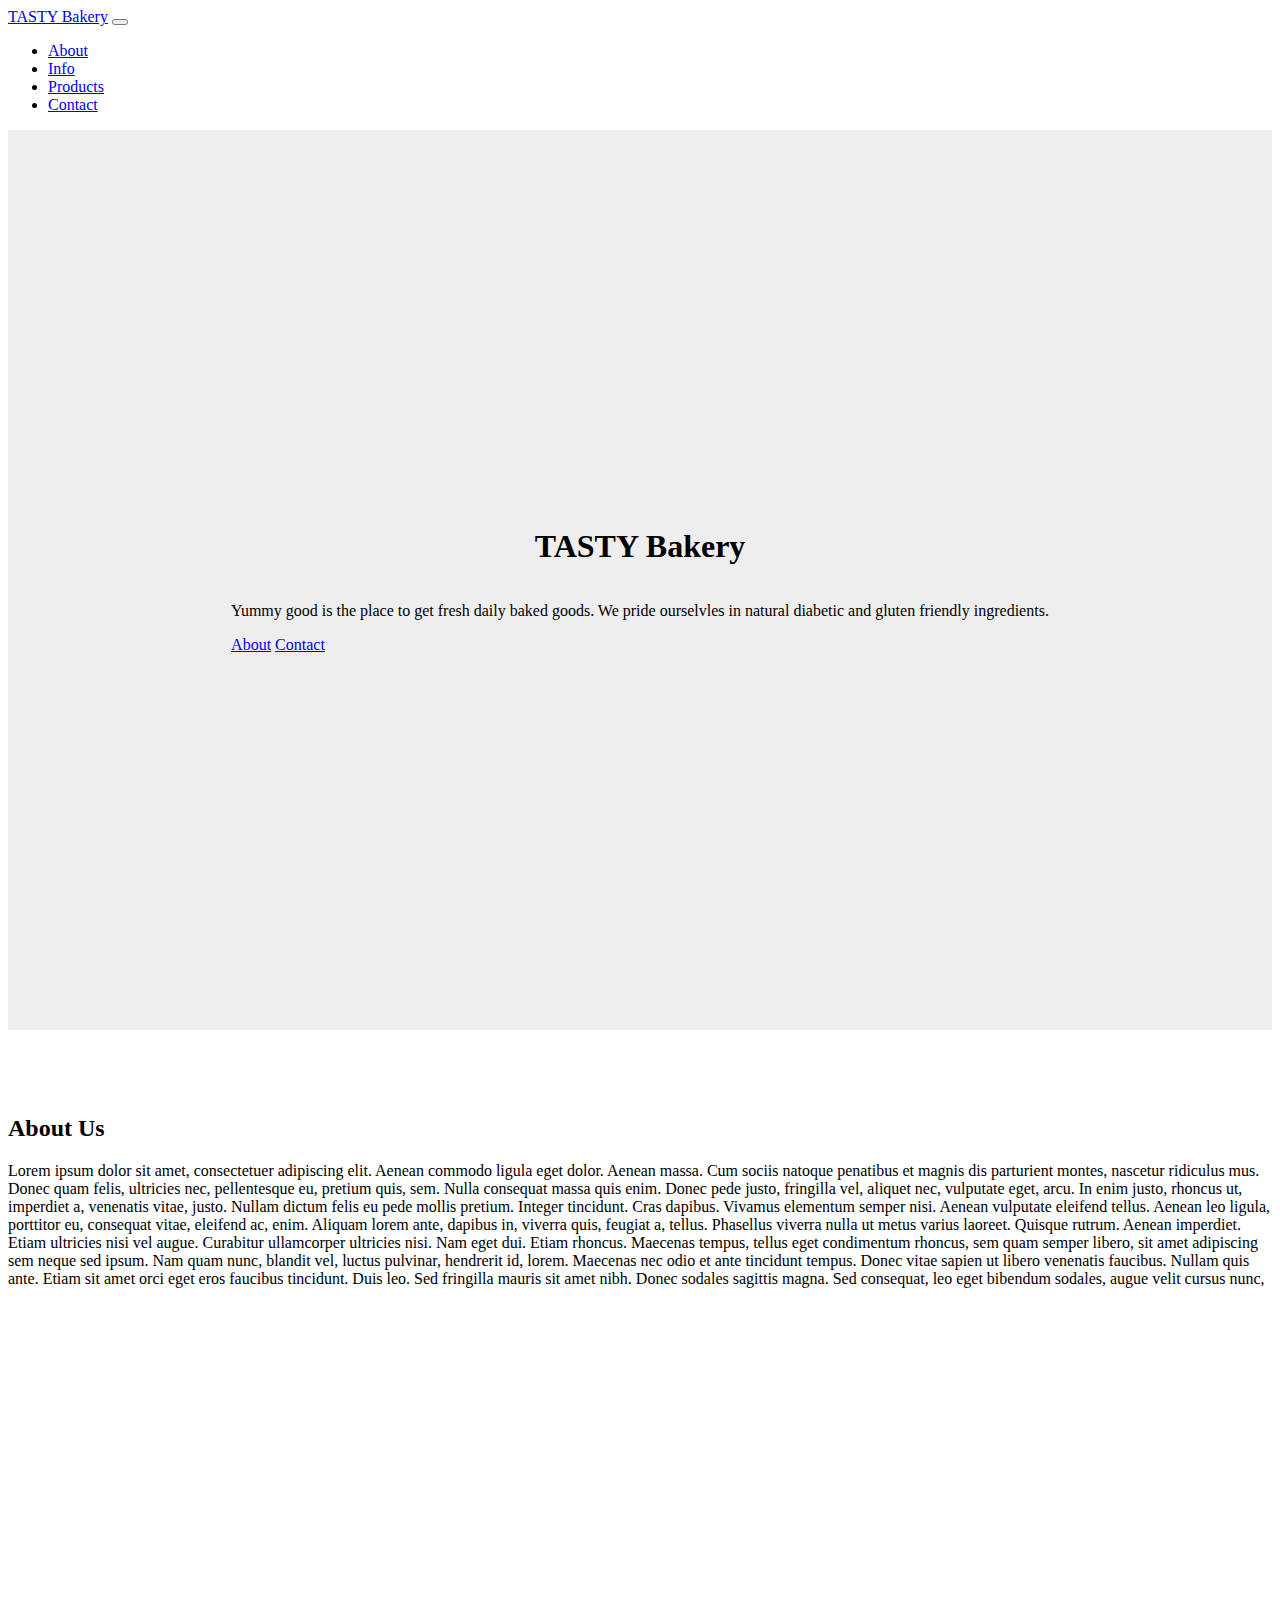
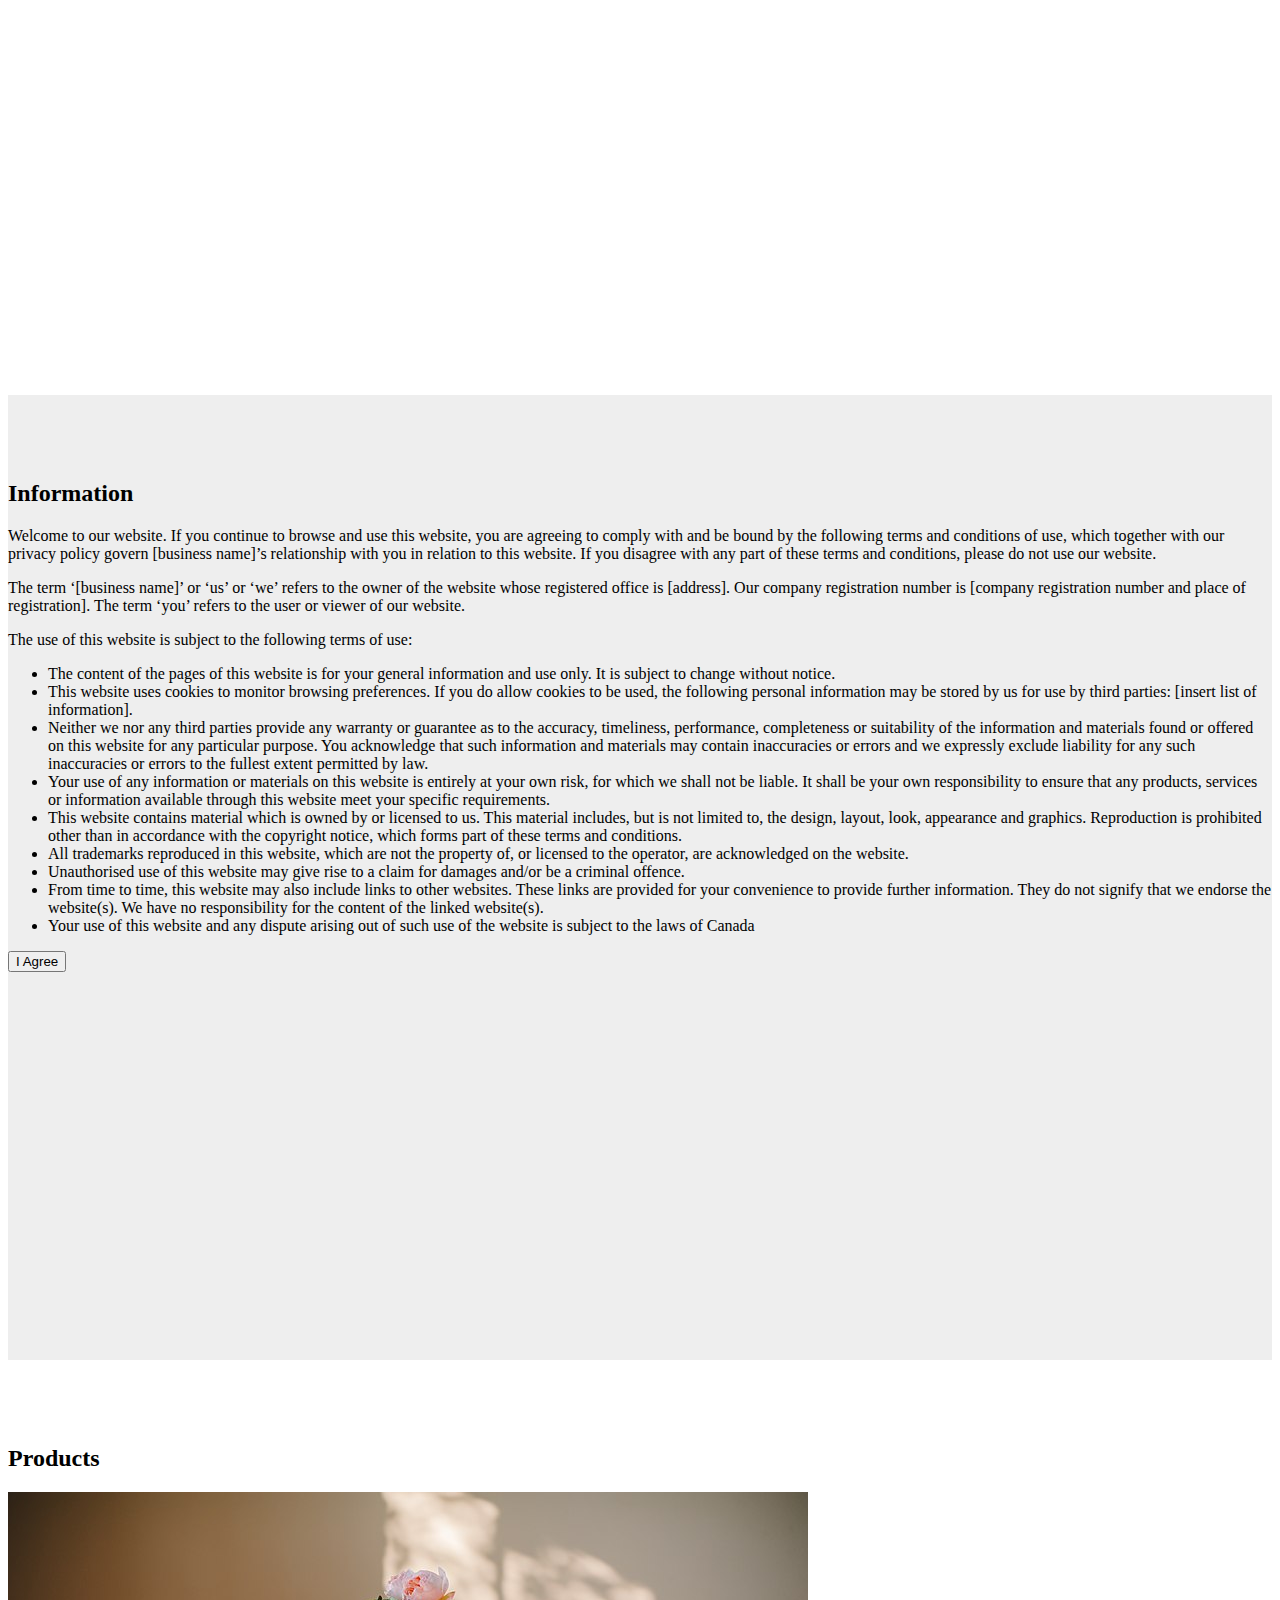
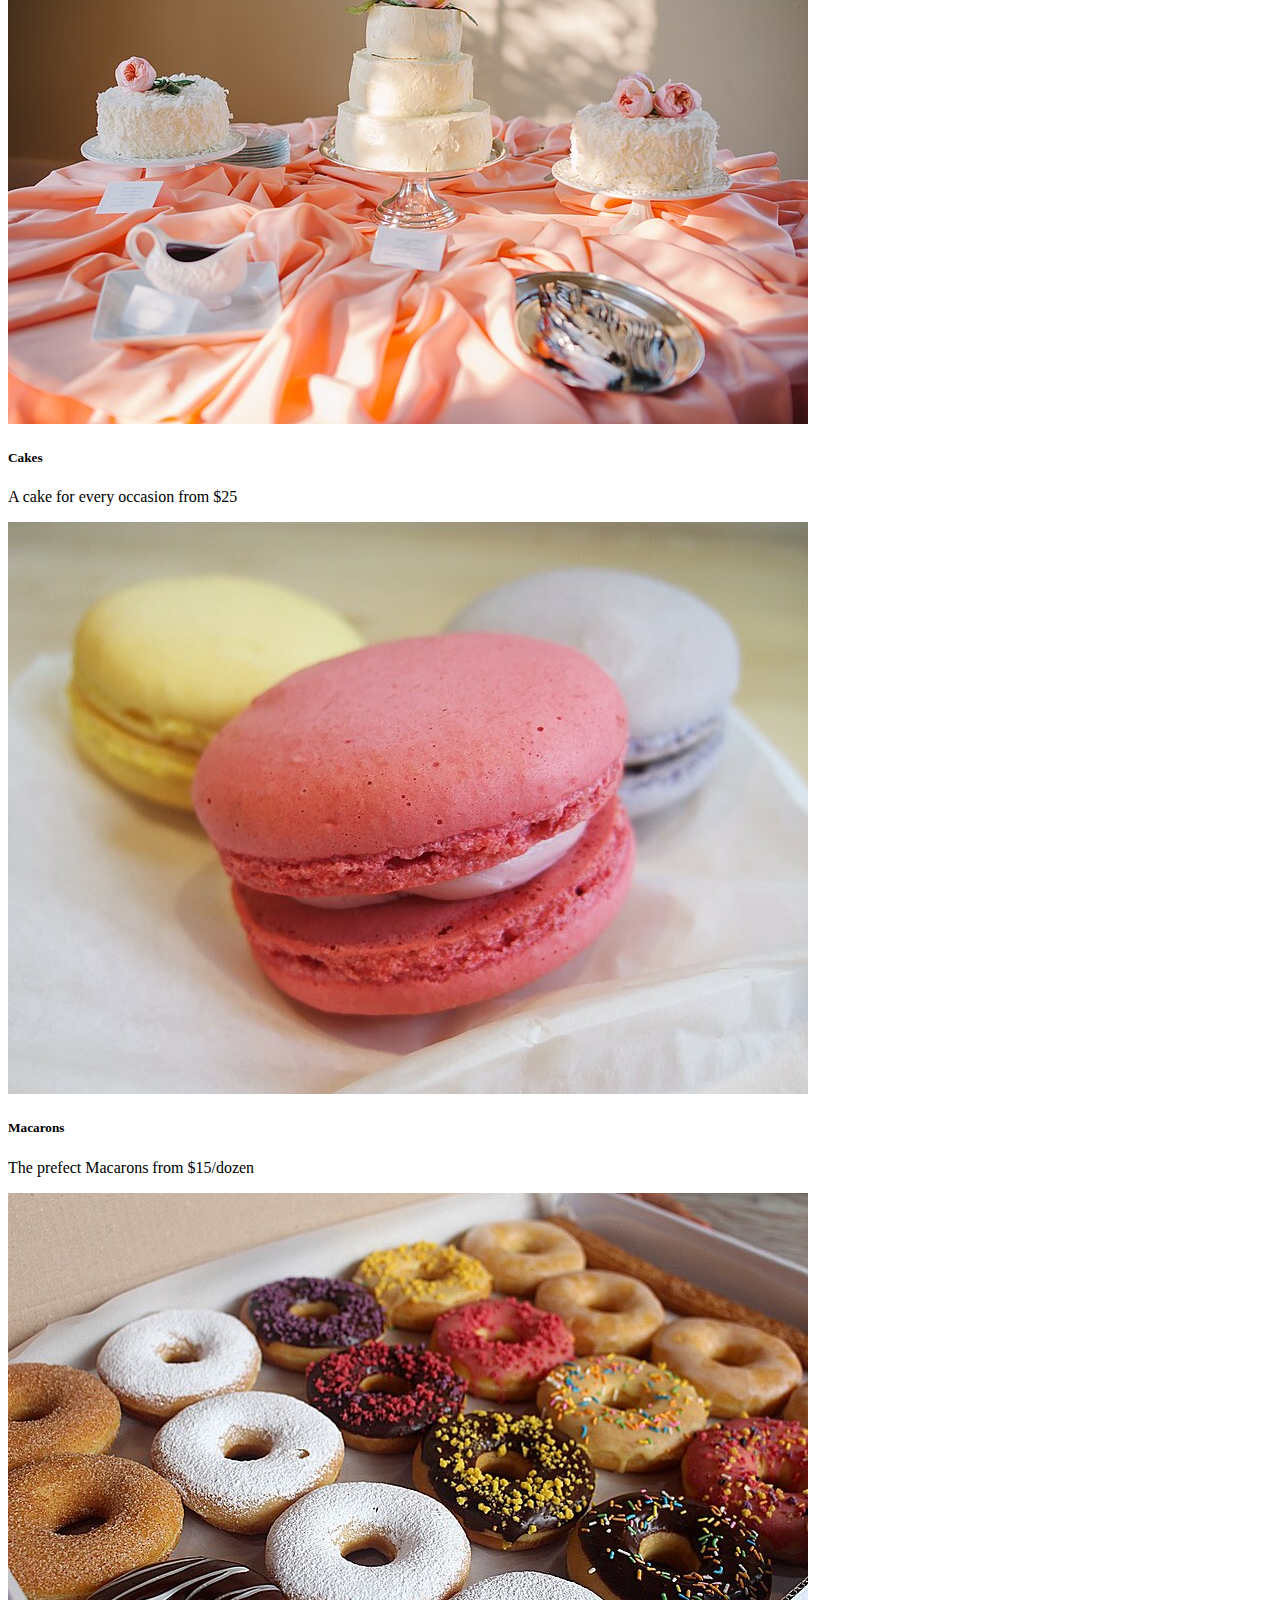
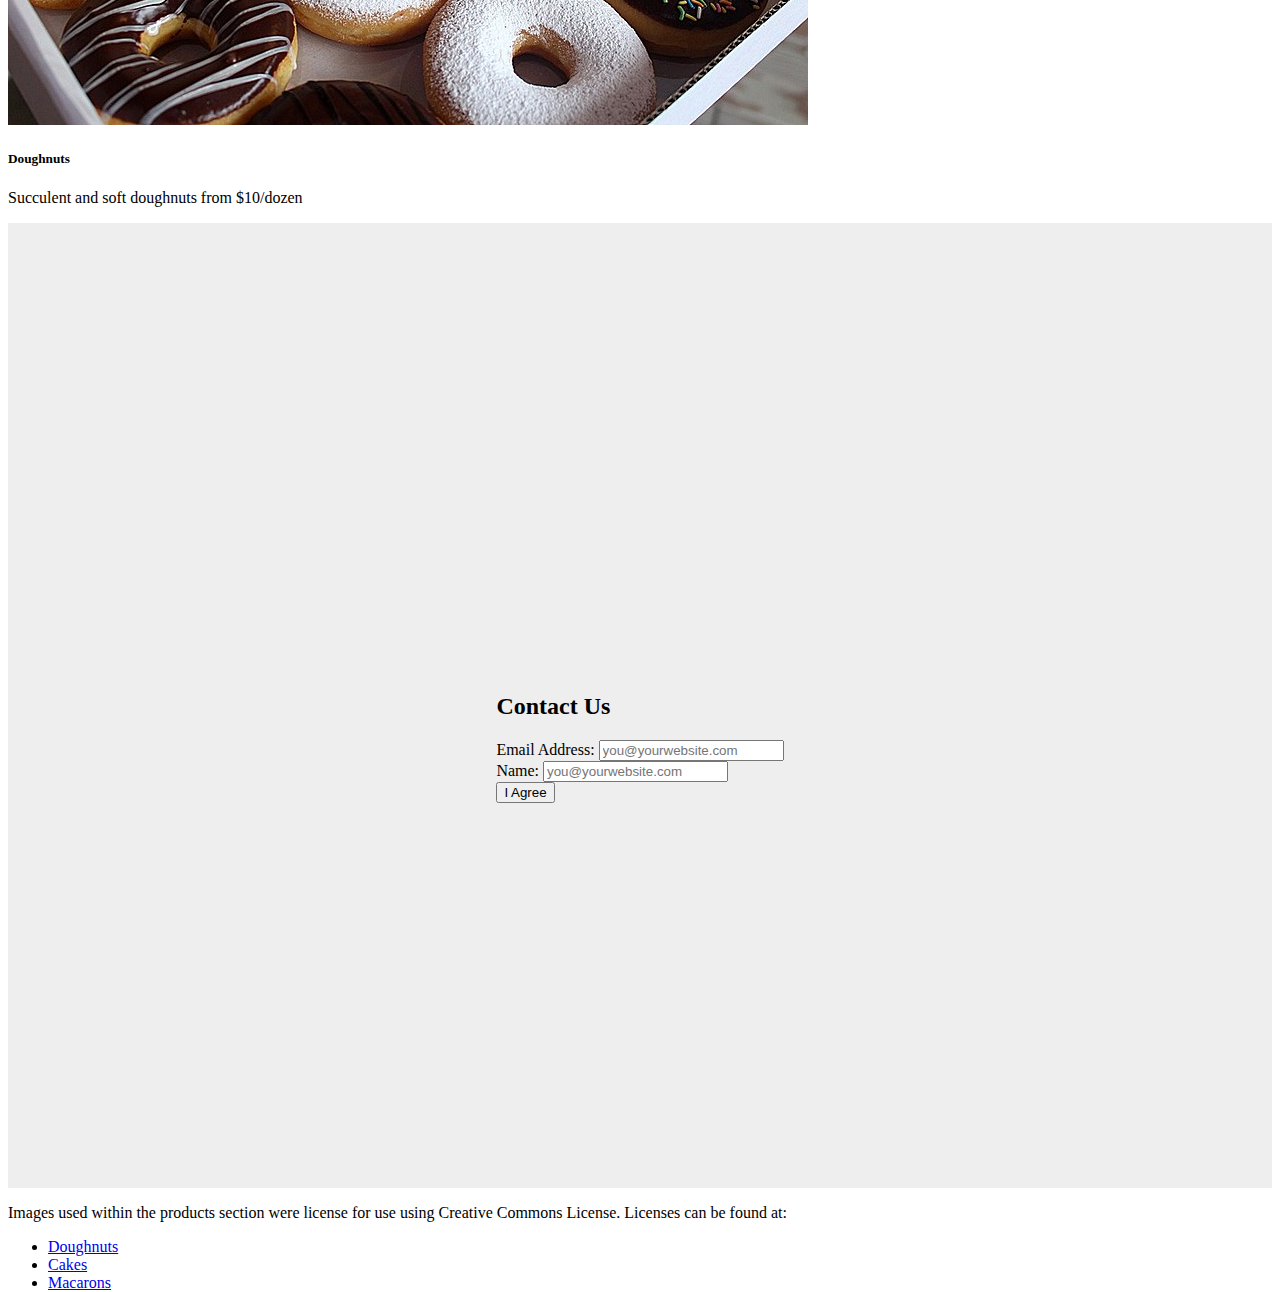
<file: pages/Lab06/index.html>
<!doctype html>
<html lang="en">
<head>
	<meta charset="utf-8">
	<meta name="viewport" content="width=device-width, initial-scale=1">
	<title>Bootstrap demo</title>
	<!-- Bootstrap -->
	<link href="https://cdn.jsdelivr.net/npm/bootstrap@5.3.2/dist/css/bootstrap.min.css" rel="stylesheet" integrity="sha384-T3c6CoIi6uLrA9TneNEoa7RxnatzjcDSCmG1MXxSR1GAsXEV/Dwwykc2MPK8M2HN" crossorigin="anonymous">
	<!-- Custom CSS -->
	<link href="styles.css" rel="stylesheet">
</head>
<body>

<nav id="main-nav" class="navbar navbar-dark bg-dark fixed-top navbar-expand-sm">
    <div class="container-fluid">
        <a class="navbar-brand" href="#">TASTY Bakery</a>
        <button class="navbar-toggler" type="button" data-bs-toggle="collapse" data-bs-target="#navbar-main">
            <span class="navbar-toggler-icon"></span>
        </button>
        <div class="collapse navbar-collapse" id="navbar-main">
            <ul class="navbar-nav">
                <li class="nav-item"><a href="#About" class="nav-link">About</a></li>
                <li class="nav-item"><a href="#Info" class="nav-link">Info</a></li>
                <li class="nav-item"><a href="#Products" class="nav-link">Products</a></li>
                <li class="nav-item"><a href="#Contact" class="nav-link">Contact</a></li>
            </ul>
        </div>
    </div>
</nav>

<section class="px-4 py-5 text-center bg-dark text-secondary hero-full-height">
    <h1 class="dicplay-1 text-white">TASTY Bakery</h1>
    <div class="col-lg-6 mx-auto">
        <p class="lead mb-4">Yummy good is the place to get fresh daily baked goods. We pride ourselvles
            in natural diabetic and gluten friendly ingredients.
        </p>
        <div class="d-grid gap-2 d-sm-flex justify-content-sm-center">
            <a class="btn btn-primary btn-lx px-4 gap-3" href="#About">About</a>
            <a class="btn btn-outline-secondary btn-lx px-4" href="#Contact">Contact</a>
        </div>
    </div>
</section>

<section id="About" class="section">
    <div class="container">
        <h2>About Us</h2>
        <p>
            Lorem ipsum dolor sit amet, consectetuer adipiscing elit. Aenean commodo ligula eget dolor. Aenean massa.
            Cum sociis natoque penatibus et magnis dis parturient montes, nascetur ridiculus mus. Donec quam felis,
            ultricies nec, pellentesque eu, pretium quis, sem. Nulla consequat massa quis enim. Donec pede justo,
            fringilla vel, aliquet nec, vulputate eget, arcu. In enim justo, rhoncus ut, imperdiet a, venenatis
            vitae, justo. Nullam dictum felis eu pede mollis pretium. Integer tincidunt. Cras dapibus. Vivamus
            elementum semper nisi. Aenean vulputate eleifend tellus. Aenean leo ligula, porttitor eu, consequat
            vitae, eleifend ac, enim. Aliquam lorem ante, dapibus in, viverra quis, feugiat a, tellus. Phasellus
            viverra nulla ut metus varius laoreet. Quisque rutrum. Aenean imperdiet. Etiam ultricies nisi vel
            augue. Curabitur ullamcorper ultricies nisi. Nam eget dui. Etiam rhoncus. Maecenas tempus, tellus
            eget condimentum rhoncus, sem quam semper libero, sit amet adipiscing sem neque sed ipsum. Nam quam
            nunc, blandit vel, luctus pulvinar, hendrerit id, lorem. Maecenas nec odio et ante tincidunt tempus.
            Donec vitae sapien ut libero venenatis faucibus. Nullam quis ante. Etiam sit amet orci eget eros
            faucibus tincidunt. Duis leo. Sed fringilla mauris sit amet nibh. Donec sodales sagittis magna.
            Sed consequat, leo eget bibendum sodales, augue velit cursus nunc,
        </p>
    </div>
</section>

<section id="Info" class="section">
    <div class="container">
        <h2>Information</h2>
        <p>Welcome to our website. If you continue to browse and use this website, you are agreeing to comply with and be bound by the following terms and conditions of use, which together with our privacy policy govern [business name]&rsquo;s relationship with you in relation to this website. If you disagree with any part of these terms and conditions, please do not use our website.</p>

        <p>The term &lsquo;[business name]&rsquo; or &lsquo;us&rsquo; or &lsquo;we&rsquo; refers to the owner of the website whose registered office is [address]. Our company registration number is [company registration number and place of registration]. The term &lsquo;you&rsquo; refers to the user or viewer of our website.</p>
        <p>The use of this website is subject to the following terms of use:</p>

        <ul>
            <li>The content of the pages of this website is for your general information and use only. It is subject to change without notice.</li>
            <li>This website uses cookies to monitor browsing preferences. If you do allow cookies to be used, the following personal information may be stored by us for use by third parties: [insert list of information].</li>
            <li>Neither we nor any third parties provide any warranty or guarantee as to the accuracy, timeliness, performance, completeness or suitability of the information and materials found or offered on this website for any particular purpose. You acknowledge that such information and materials may contain inaccuracies or errors and we expressly exclude liability for any such inaccuracies or errors to the fullest extent permitted by law.</li>
            <li>Your use of any information or materials on this website is entirely at your own risk, for which we shall not be liable. It shall be your own responsibility to ensure that any products, services or information available through this website meet your specific requirements.</li>
            <li>This website contains material which is owned by or licensed to us. This material includes, but is not limited to, the design, layout, look, appearance and graphics. Reproduction is prohibited other than in accordance with the copyright notice, which forms part of these terms and conditions.</li>
            <li>All trademarks reproduced in this website, which are not the property of, or licensed to the operator, are acknowledged on the website.</li>
            <li>Unauthorised use of this website may give rise to a claim for damages and/or be a criminal offence.</li>
            <li>From time to time, this website may also include links to other websites. These links are provided for your convenience to provide further information. They do not signify that we endorse the website(s). We have no responsibility for the content of the linked website(s).</li>
            <li>Your use of this website and any dispute arising out of such use of the website is subject to the laws of Canada</li>
        </ul>

        <button type="button" class="btn btn-primary">I Agree</button>
    </div>
</section>

<section id="Products" class="section">
    <div class="container">
        <h2>Products</h2>

        <div class="row">
            <div class="col-md-4 mb-5">
                <div class="card">
                    <img class="card-img-top" src="img/Three_of_white_wedding_cakes.jpg" alt="Cakes">
                    <div class="card-body">
                        <h5 class="car-title">Cakes</h5>
                        <p class="card-text"> A cake for every occasion from $25</p>
                    </div>
                </div>
            </div>

            <div class="col-md-4 mb-5">
                <div class="card">
                    <img class="card-img-top" src="img/Macaron_trio.jpg" alt="Macarons">
                    <div class="card-body">
                        <h5 class="car-title">Macarons</h5>
                        <p class="card-text">The prefect Macarons from $15/dozen</p>
                    </div>
                </div>
            </div>

            <div class="col-md-4 mb-5">
                <div class="card">
                    <img class="card-img-top" src="img/Doughnuts_5.jpg" alt="Doughnuts">
                    <div class="card-body">
                        <h5 class="car-title">Doughnuts</h5>
                        <p class="card-text">Succulent and soft doughnuts from $10/dozen</p>
                    </div>
                </div>
            </div>
        </div>
    </div>
</section>

<section id="Contact" class="section hero-full-height">
    <div class="container ">
        <h2>Contact Us</h2>
        <form id="contactForm">
            <div class="form-group">
                <label for="email">Email Address:</label>
                <input name="email_address" type="email" class="form-control" id="email" placeholder="you@yourwebsite.com">
            </div>
            <div class="form-group">
                <label for="name">Name:</label>
                <input name="name" type="text" class="form-control" id="name" placeholder="you@yourwebsite.com">
            </div>
        </form>
        <div class="form-group">
            <button type="button" form="contactForm" class="btn btn-primary">I Agree</button>
        </div>
    </div>
</section>

<footer class="py-5 bg-dark text-secondary text-center">
    <div class="container">
        <p>
            Images used within the products section were license for use using Creative Commons License. Licenses can be found at:
        </p>
        <ul class="list-unstyled">
            <li><a href="https://commons.wikimedia.org/wiki/File:Doughnuts_5.jpg" target="_blank">Doughnuts</a></li>
            <li><a href="https://commons.wikimedia.org/wiki/File:Three_of_white_wedding_cakes.jpg" target="_blank">Cakes</a></li>
            <li><a href="https://commons.wikimedia.org/wiki/File:Macaron_trio.jpg" target="_blank">Macarons</a></li>
        </ul>
    </div>
</footer>





<!-- Bootstrap JS -->
<script src="https://cdn.jsdelivr.net/npm/bootstrap@5.3.2/dist/js/bootstrap.bundle.min.js" integrity="sha384-C6RzsynM9kWDrMNeT87bh95OGNyZPhcTNXj1NW7RuBCsyN/o0jlpcV8Qyq46cDfL" crossorigin="anonymous"></script>
</body>
</html>
</file>
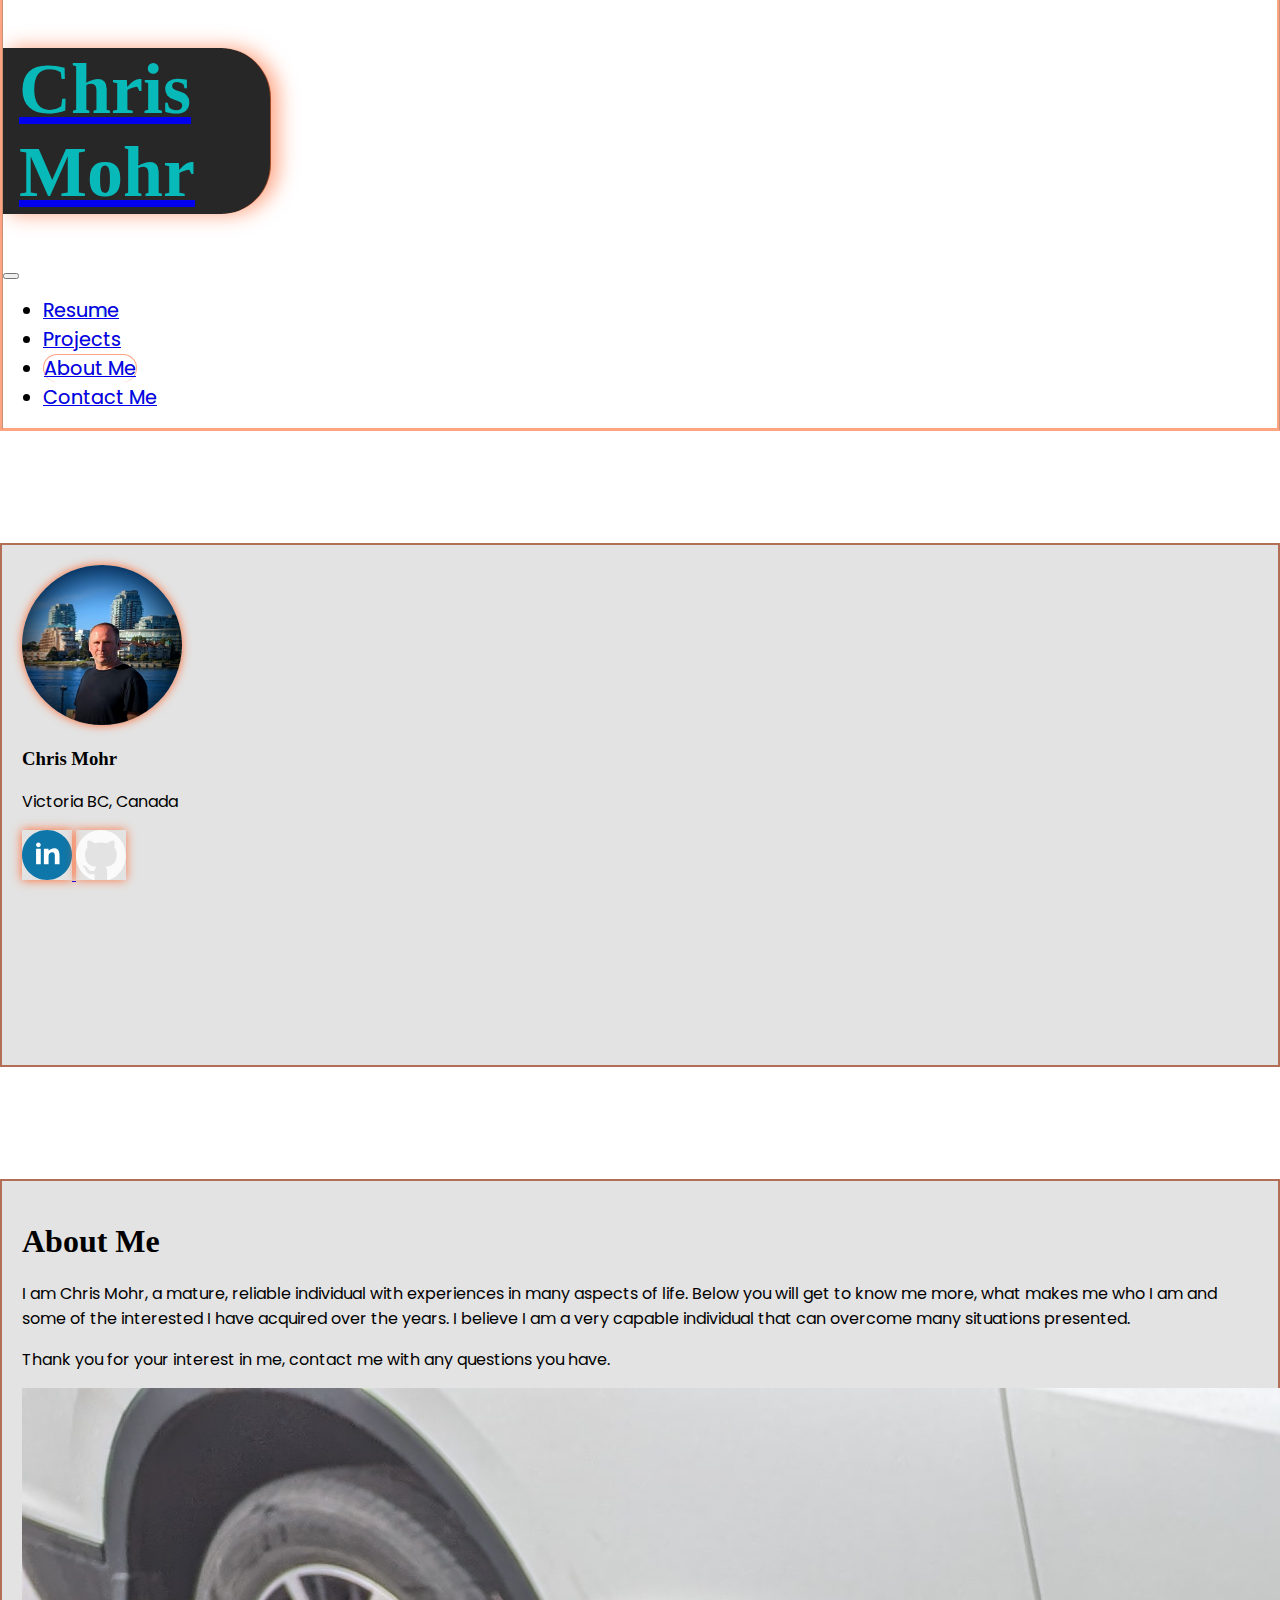
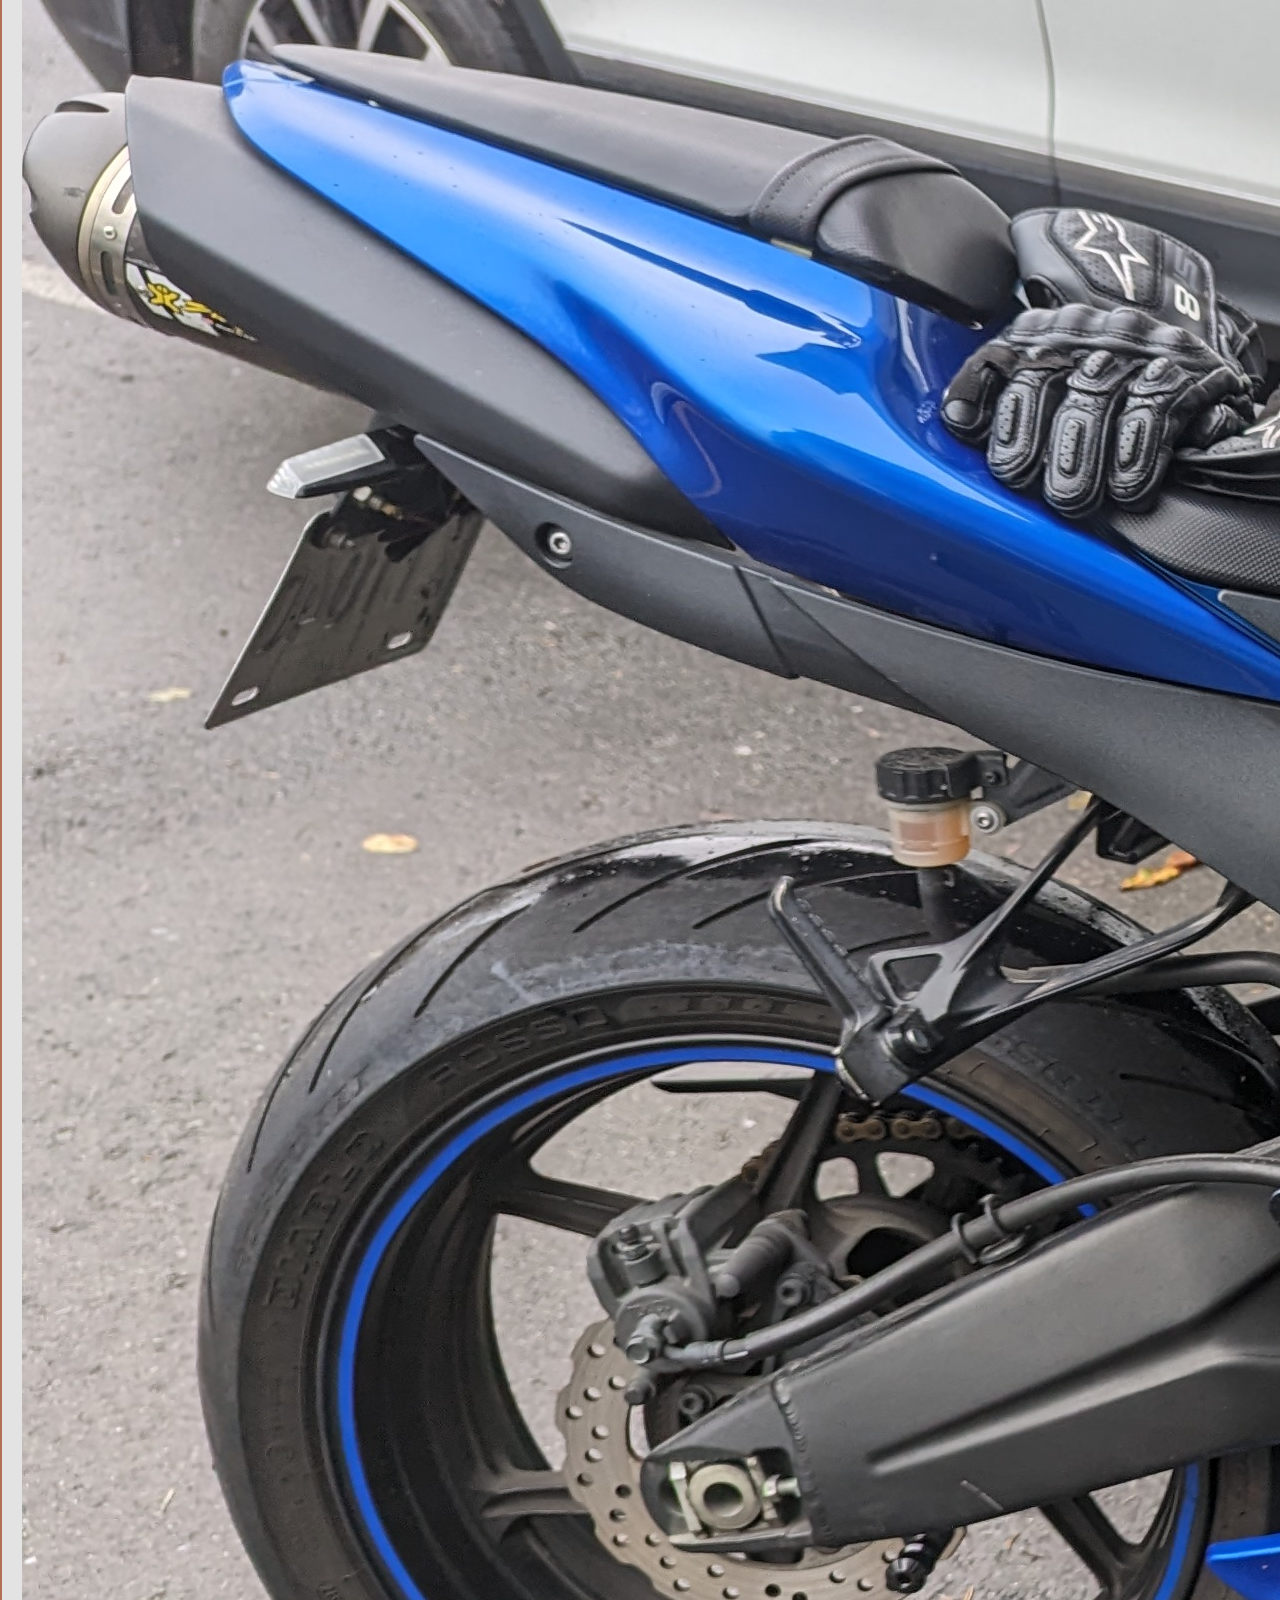
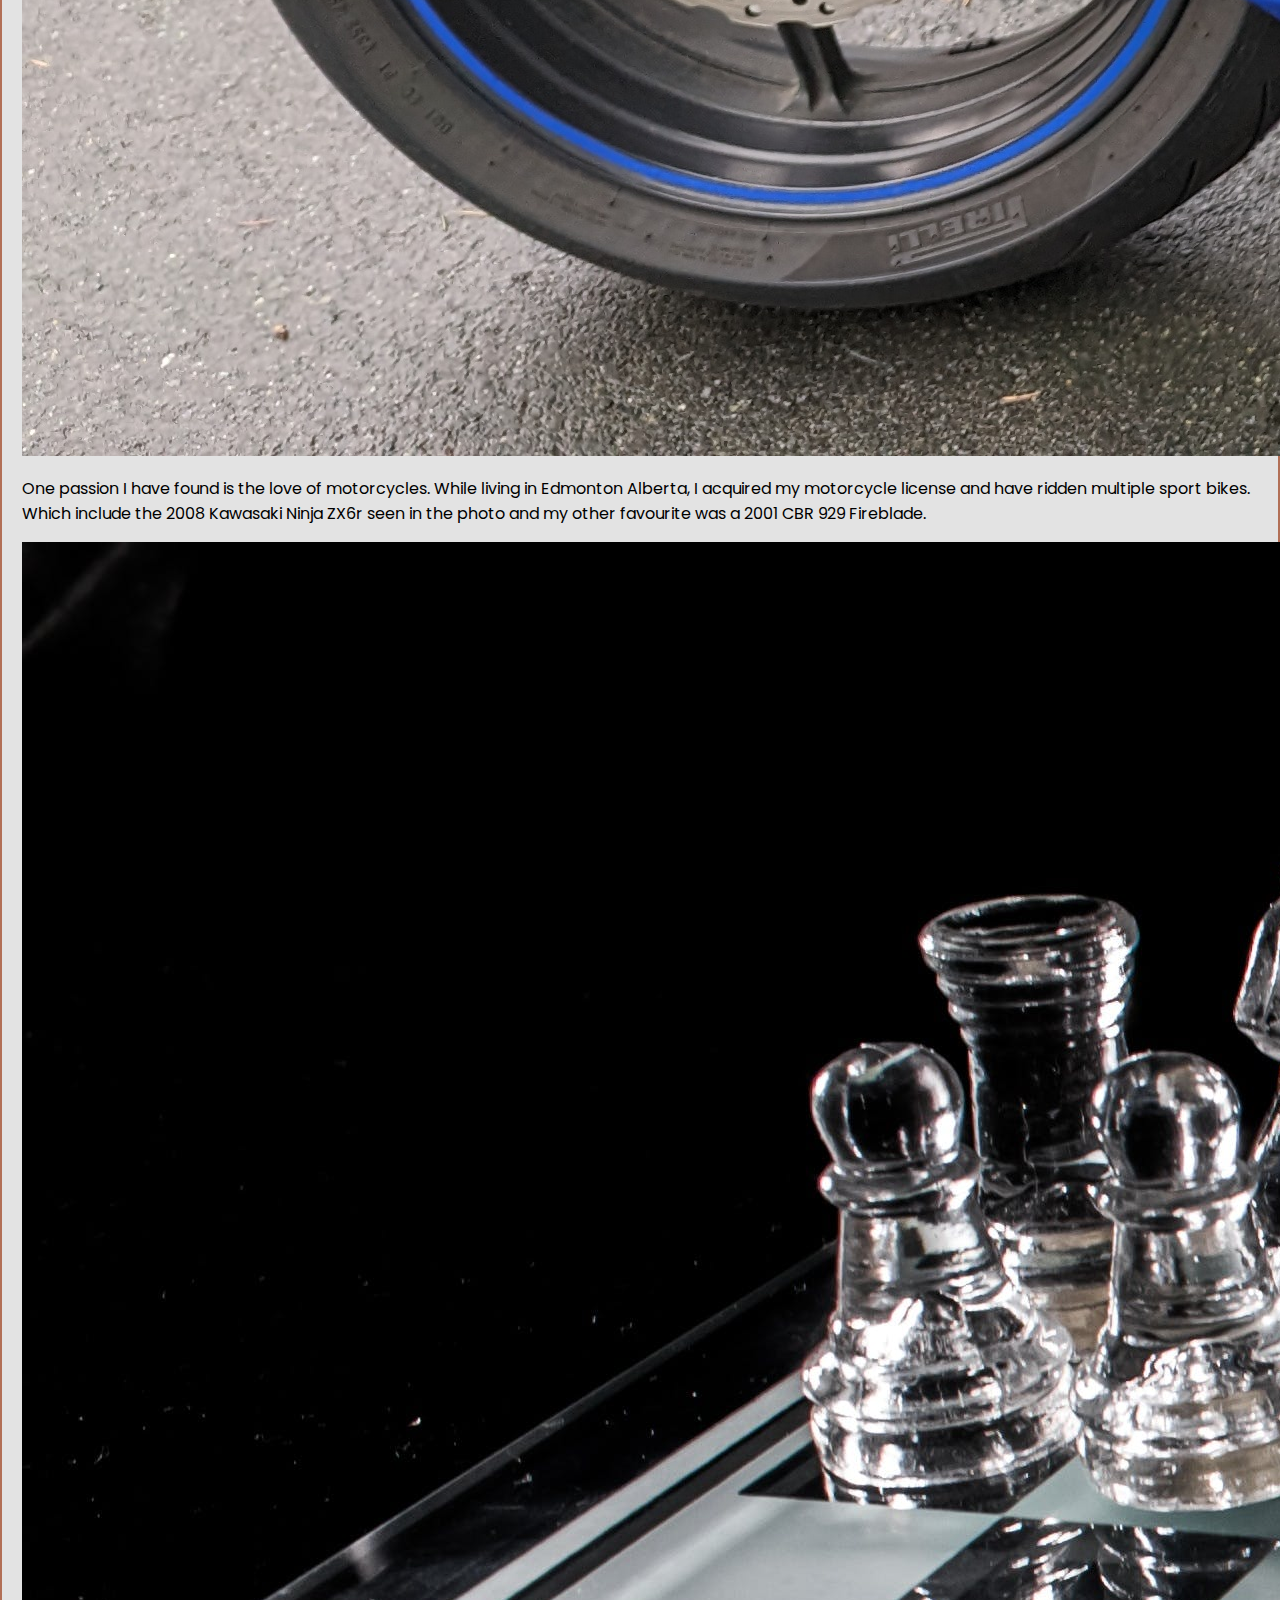
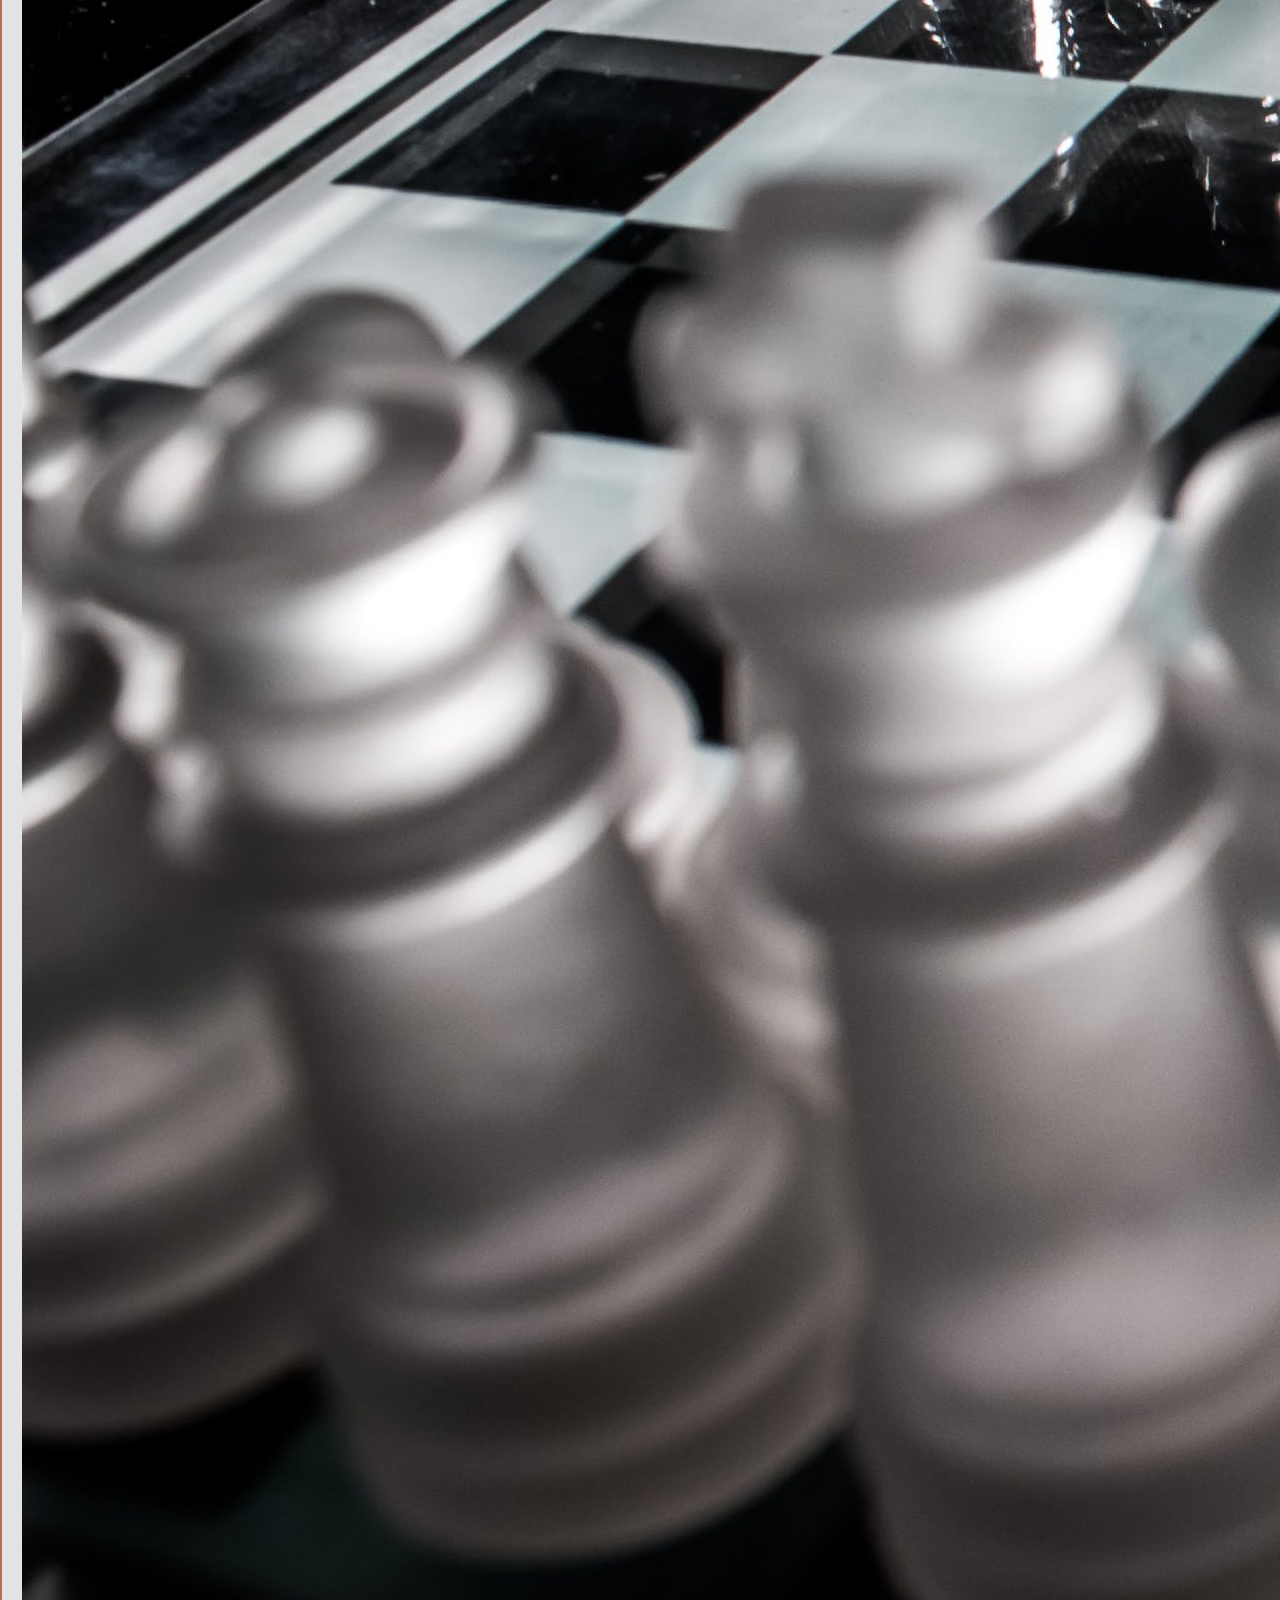
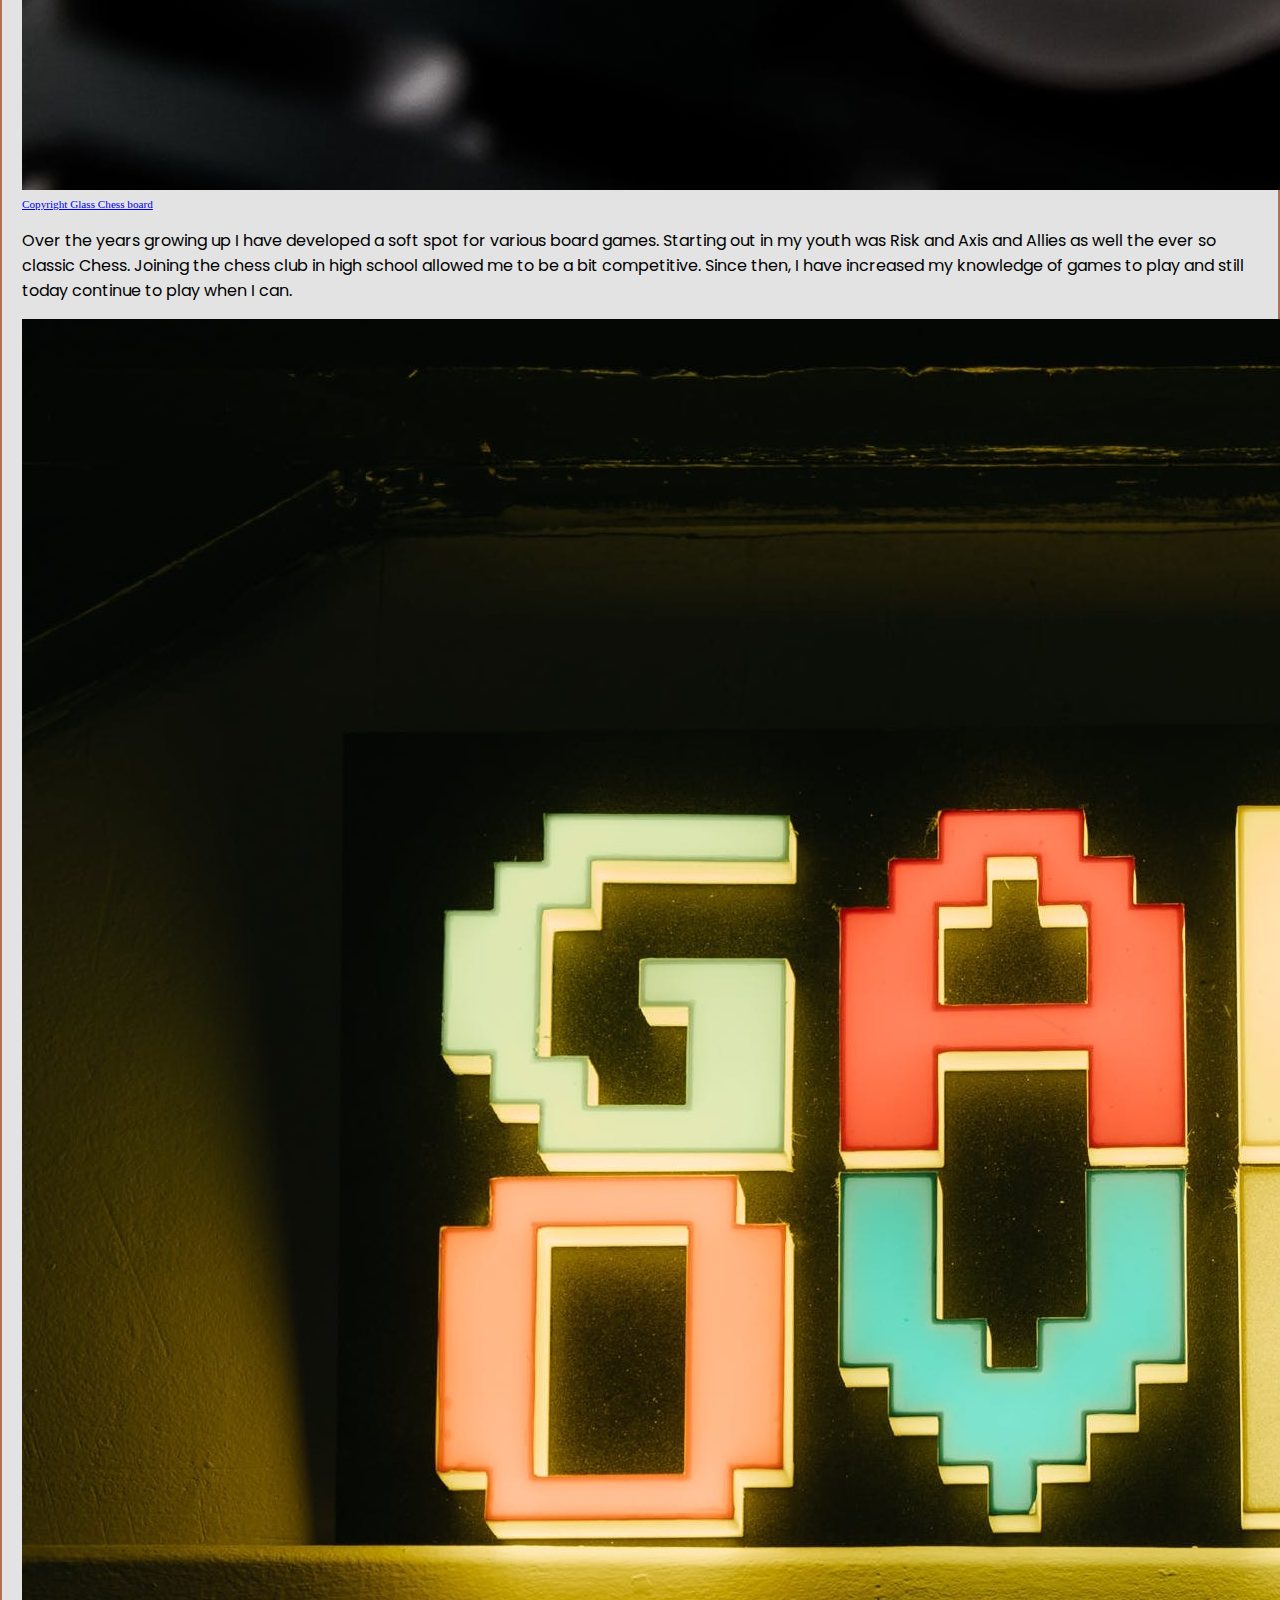
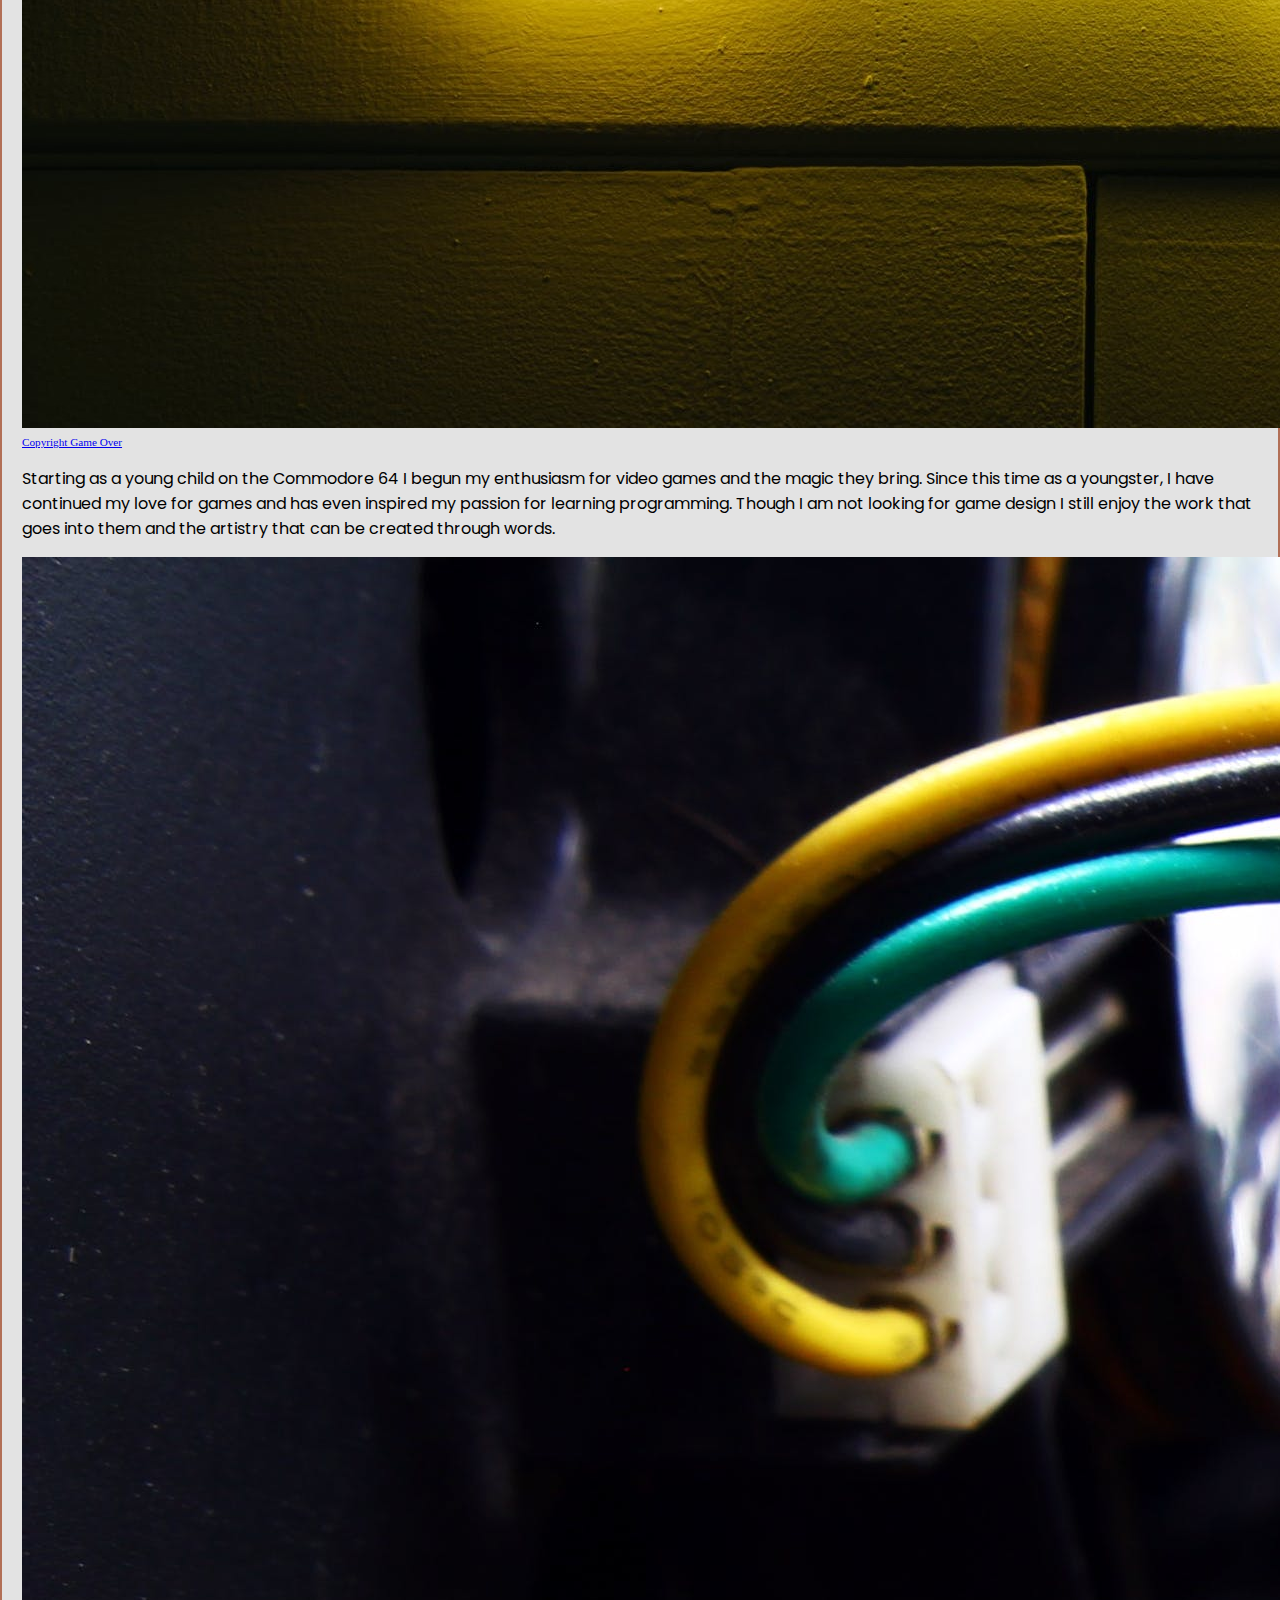
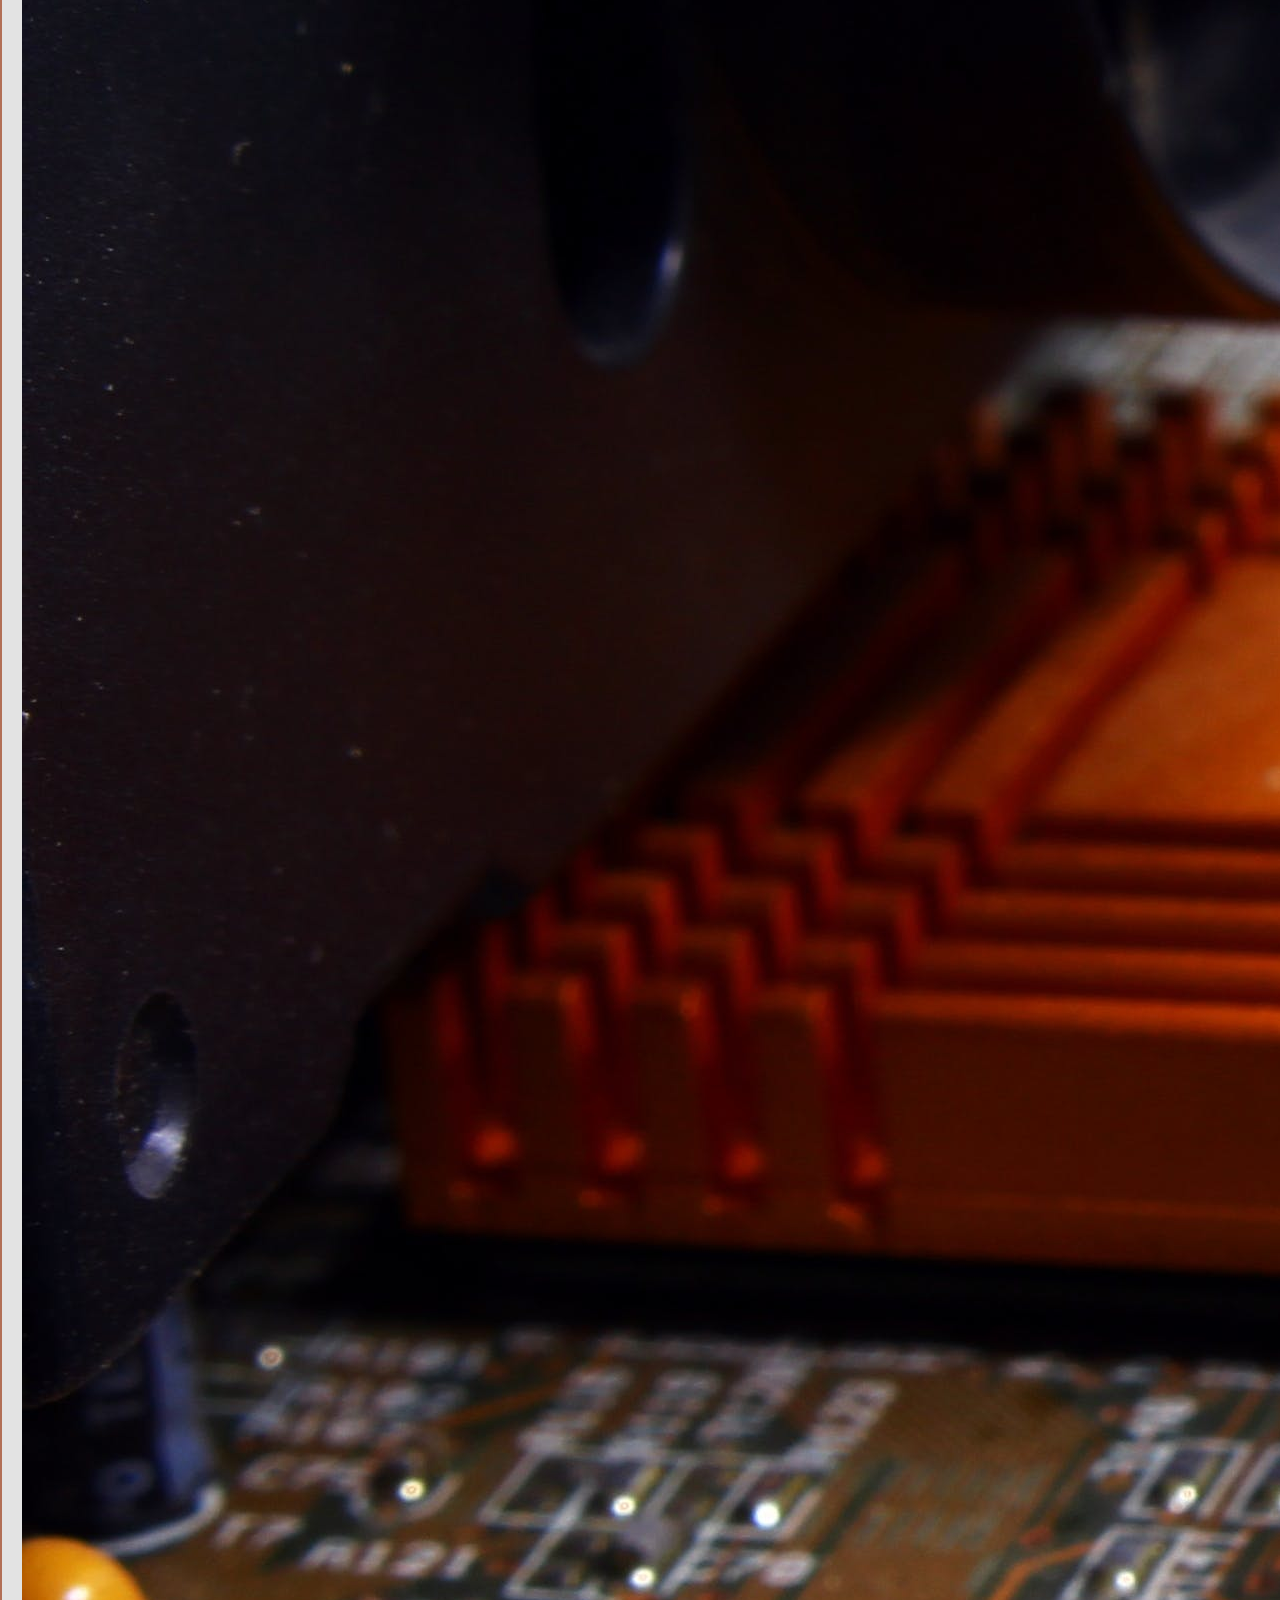
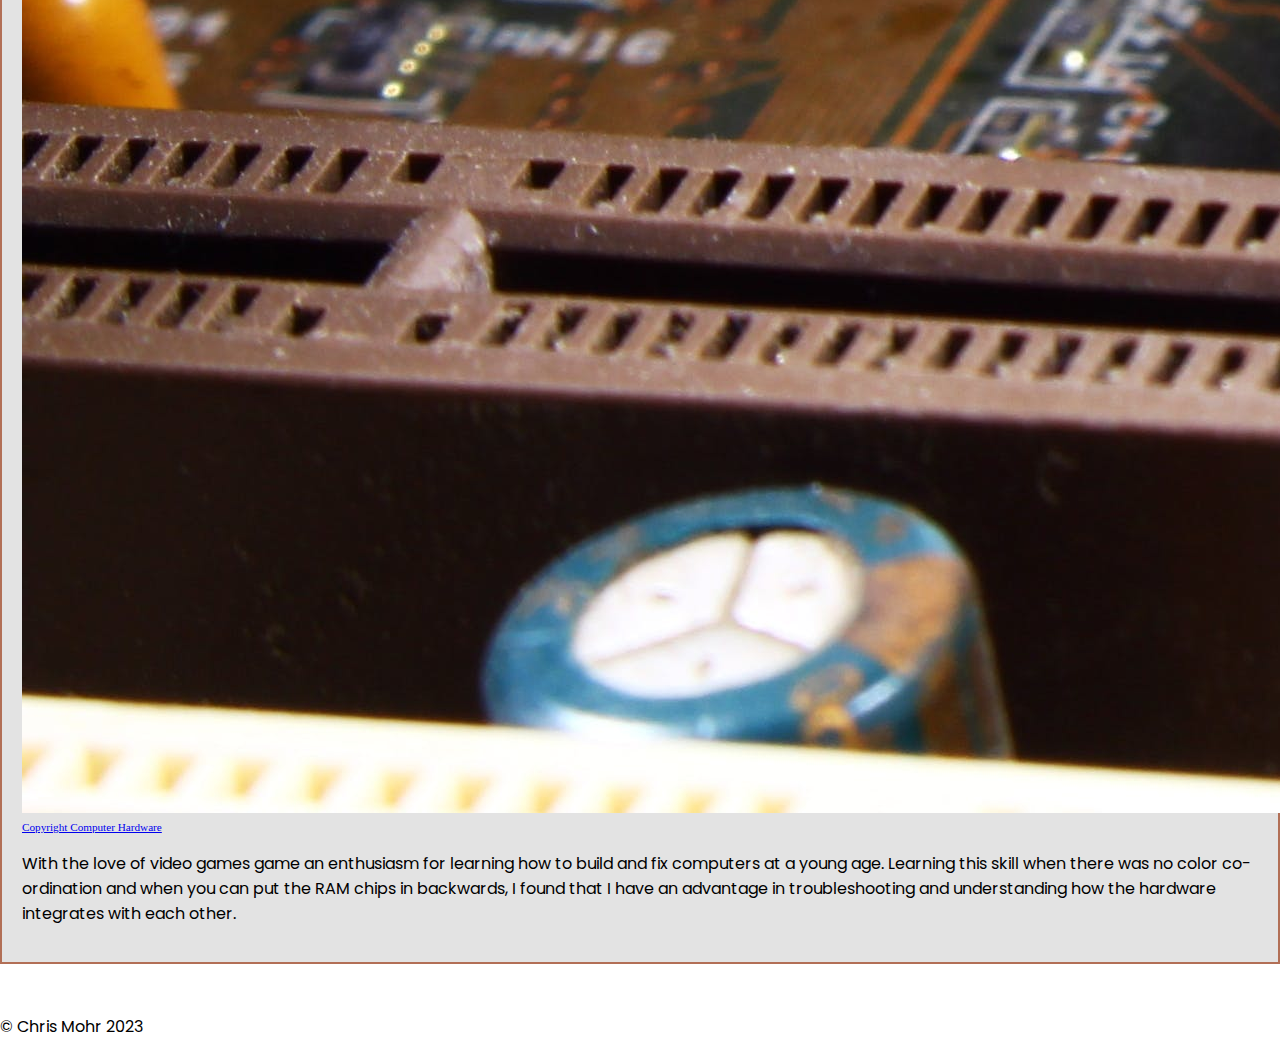
<file: about.html>
<!doctype html>
<html lang="en">
<head>
    <meta charset="utf-8">
    <meta name="viewport" content="width=device-width, user-scalable=no, initial-scale=1">
    <title>Chris Mohr E-Portfolio - About Me</title>
    <!-- Bootstrap CSS -->
    <link href="https://cdn.jsdelivr.net/npm/bootstrap@5.3.2/dist/css/bootstrap.min.css" rel="stylesheet" integrity="sha384-T3c6CoIi6uLrA9TneNEoa7RxnatzjcDSCmG1MXxSR1GAsXEV/Dwwykc2MPK8M2HN" crossorigin="anonymous">
    <!-- Google Fonts -->
    <link rel="preconnect" href="https://fonts.googleapis.com">
    <link rel="preconnect" href="https://fonts.gstatic.com" crossorigin>
    <link href="https://fonts.googleapis.com/css2?family=Open+Sans:wght@300&family=Poppins:wght@300&family=Roboto:wght@300&display=swap" rel="stylesheet">
    <!-- Custom CSS -->
    <link href="css/styles.css" rel="stylesheet">
</head>
<body data-bs-theme="dark">
    <div class="container d-flex row mx-auto h-100 justify-content-center">
        <!-- NavBar -->
        <div class="container-fluid fixed-top ">
            <nav class="navbar navbar-expand-lg bg-body-tertiary rounded-4 rounded-top-0 ">
                <div class="container-fluid d-flex no-left-padding h-100">
                    <div class="branding d-flex">
                        <a class="navbar-brand active d-flex me-auto " aria-current="page" href="./index.html"><h1 class="fw-bolder align-self-center">Chris Mohr</h1></a>
                    </div>
                    <button class="navbar-toggler" type="button" data-bs-toggle="collapse" data-bs-target="#navbarNav" aria-controls="navbarNav" aria-expanded="false" aria-label="Toggle navigation">
                        <span class="navbar-toggler-icon"></span>
                    </button>
                    <div class="collapse navbar-collapse" id="navbarNav">
                        <ul class="navbar-nav d-flex ms-auto">
                            <li class="nav-item">
                                <a class="nav-link" href="./resume.html">Resume</a>
                            </li>
                            <li class="nav-item">
                                <a class="nav-link" href="./projects.html">Projects</a>
                            </li>
                            <li class="nav-item">
                                <a class="nav-link active-page" href="./about.html">About Me</a>
                            </li>
                            <li class="nav-item">
                                <a class="nav-link" href="./contact.html">Contact Me</a>
                            </li>
                        </ul>
                    </div>
                </div>
            </nav>
        </div>
        <!-- Contact Info Sidebar -->
        <div class="container d-flex flex-lg-row flex-column">
            <div class="main-content contactInfo rounded-4 p-4 col-10 col-md-7 col-lg-4 col-xxl-3 me-lg-3 flex-column text-center order-2 mx-auto">
                <img src="./images/Self.jpg" class="col" alt="Self image" id="selfie">
                <h3 class="h2 mt-3 col">Chris Mohr</h3>
                <p class="col mt-3">Victoria BC, Canada</p>
                <div class="container-fluid d-flex mt-5 align-items-end h-25">
                    <a href="https://www.linkedin.com/in/chris-mohr-5626452a0" target="_blank" class="align-self-end col">
                        <img src="./images/linkedin-svgrepo-com.svg" alt="Linkedin Icon" class="linkIcon rounded-circle">
                    </a>
                    <a href="https://github.com/FPSTordah?tab=repositories" target="_blank" class="align-self-end col">
                        <img src="./images/github-mark-white.svg" alt="GitHub Icon" class="linkIcon rounded-circle opacity-85">
                    </a>
                </div>
            </div>
            <div class="main-content container rounded-4 p-3 d-flex order-lg-2 order-1 col-12 col-lg flex-column">
                <div class="container-fluid mb-5 ">
                    <h1 class="display-2 col text-md-center fw-bold mb-5">About Me</h1>
                     <p class="col-12">I am Chris Mohr, a mature, reliable individual with experiences in many aspects of life. Below you will get to know me more,
                     what makes me who I am and some of the interested I have acquired over the years. I believe I am a very capable individual
                     that can overcome many situations presented. </p>
                    <p>Thank you for your interest in me, contact me with any questions you have. </p>
                </div>
                <div class="container-fluid mb-5 row d-flex align-items-center">
                    <img src="./images/Ninja_ZX6R.jpg" alt="Kasawaki Ninja ZX6R" class="img-fluid rounded-4 mb-3 col col-xl-6 p-0 d-flex mx-auto">
                    <p class="col col-md-12 col-xl-6 d-flex ">One passion I have found is the love of motorcycles. While living in Edmonton Alberta, I acquired my motorcycle license and have ridden multiple sport bikes.
                    Which include the 2008 Kawasaki Ninja ZX6r seen in the photo and my other favourite was a 2001 CBR 929 Fireblade.</p>
                </div>
                <div class="container-fluid mb-5 row align-items-center">
                    <div class="d-flex flex-column mb-3 col-12 order-xl-last col-xl-6">
                        <img src="./images/chess.jpg" alt="Glass chess board" class="img-fluid rounded-4 col-md p-0">
                        <a href="https://www.pexels.com/photo/battle-black-board-board-game-277092/" target="_blank" class="col order-last link-success link-underline-opacity-25 link-underline-opacity-75-hover copyrightNotation">Copyright Glass Chess board</a>
                    </div>
                    <p class="col col-md-12 col-xl-6">Over the years growing up I have developed a soft spot for various board games. Starting out in my youth was Risk and Axis and Allies as well the ever so classic
                    Chess. Joining the chess club in high school allowed me to be a bit competitive. Since then, I have increased my knowledge of games to play and still today continue to play when I can. </p>
                </div>
                <div class="container-fluid mb-5 row align-items-center">
                    <div class="d-flex flex-column mb-3 col-12 col-xl-6">
                        <img src="./images/gameover.jpg" alt="Neon sign saying 'Game Over'" class="img-fluid rounded-4 col-md p-0 ">
                        <a href="https://www.pexels.com/photo/yellow-and-green-led-light-4835419/" target="_blank" class="col order-last link-success link-underline-opacity-25 link-underline-opacity-75-hover copyrightNotation">Copyright Game Over</a>
                    </div>
                    <p class="col col-md-12 col-xl-6">Starting as a young child on the Commodore 64 I begun my enthusiasm for video games and the magic they bring. Since this time as a youngster, I have continued my love for games
                    and has even inspired my passion for learning programming. Though I am not looking for game design I still enjoy the work that goes into them and the artistry that can be created through words.</p>
                </div>
                <div class="container-fluid mb-5 row align-items-center">
                    <div class="d-flex flex-column mb-3 col-12 order-xl-last col-xl-6">
                        <img src="./images/computer_hardware.jpg" alt="Computer Hardware" class="img-fluid rounded-4 col-md p-0">
                        <a href="https://www.pexels.com/photo/black-and-gray-computer-motherboard-2588757/" target="_blank" class="col order-last link-success link-underline-opacity-25 link-underline-opacity-75-hover copyrightNotation">Copyright Computer Hardware</a>
                    </div>
                    <p class="col col-md-12 col-xl-6">With the love of video games game an enthusiasm for learning how to build and fix computers at a young age. Learning this skill when there was no color co-ordination and when you
                         can put the RAM chips in backwards, I found that I have an advantage in troubleshooting and understanding how the hardware integrates with each other.</p>
                </div>
            </div>
        </div>
        <footer class="container-fluid row d-flex order-last mt-5">
            <div class="d-flex align-items-end copyright">
                <p class="col text-center">&copy; Chris Mohr 2023</p>
            </div>
        </footer>
    </div>
    <script src="https://cdn.jsdelivr.net/npm/bootstrap@5.3.2/dist/js/bootstrap.bundle.min.js" integrity="sha384-C6RzsynM9kWDrMNeT87bh95OGNyZPhcTNXj1NW7RuBCsyN/o0jlpcV8Qyq46cDfL" crossorigin="anonymous"></script>
</body>
</html>
</file>
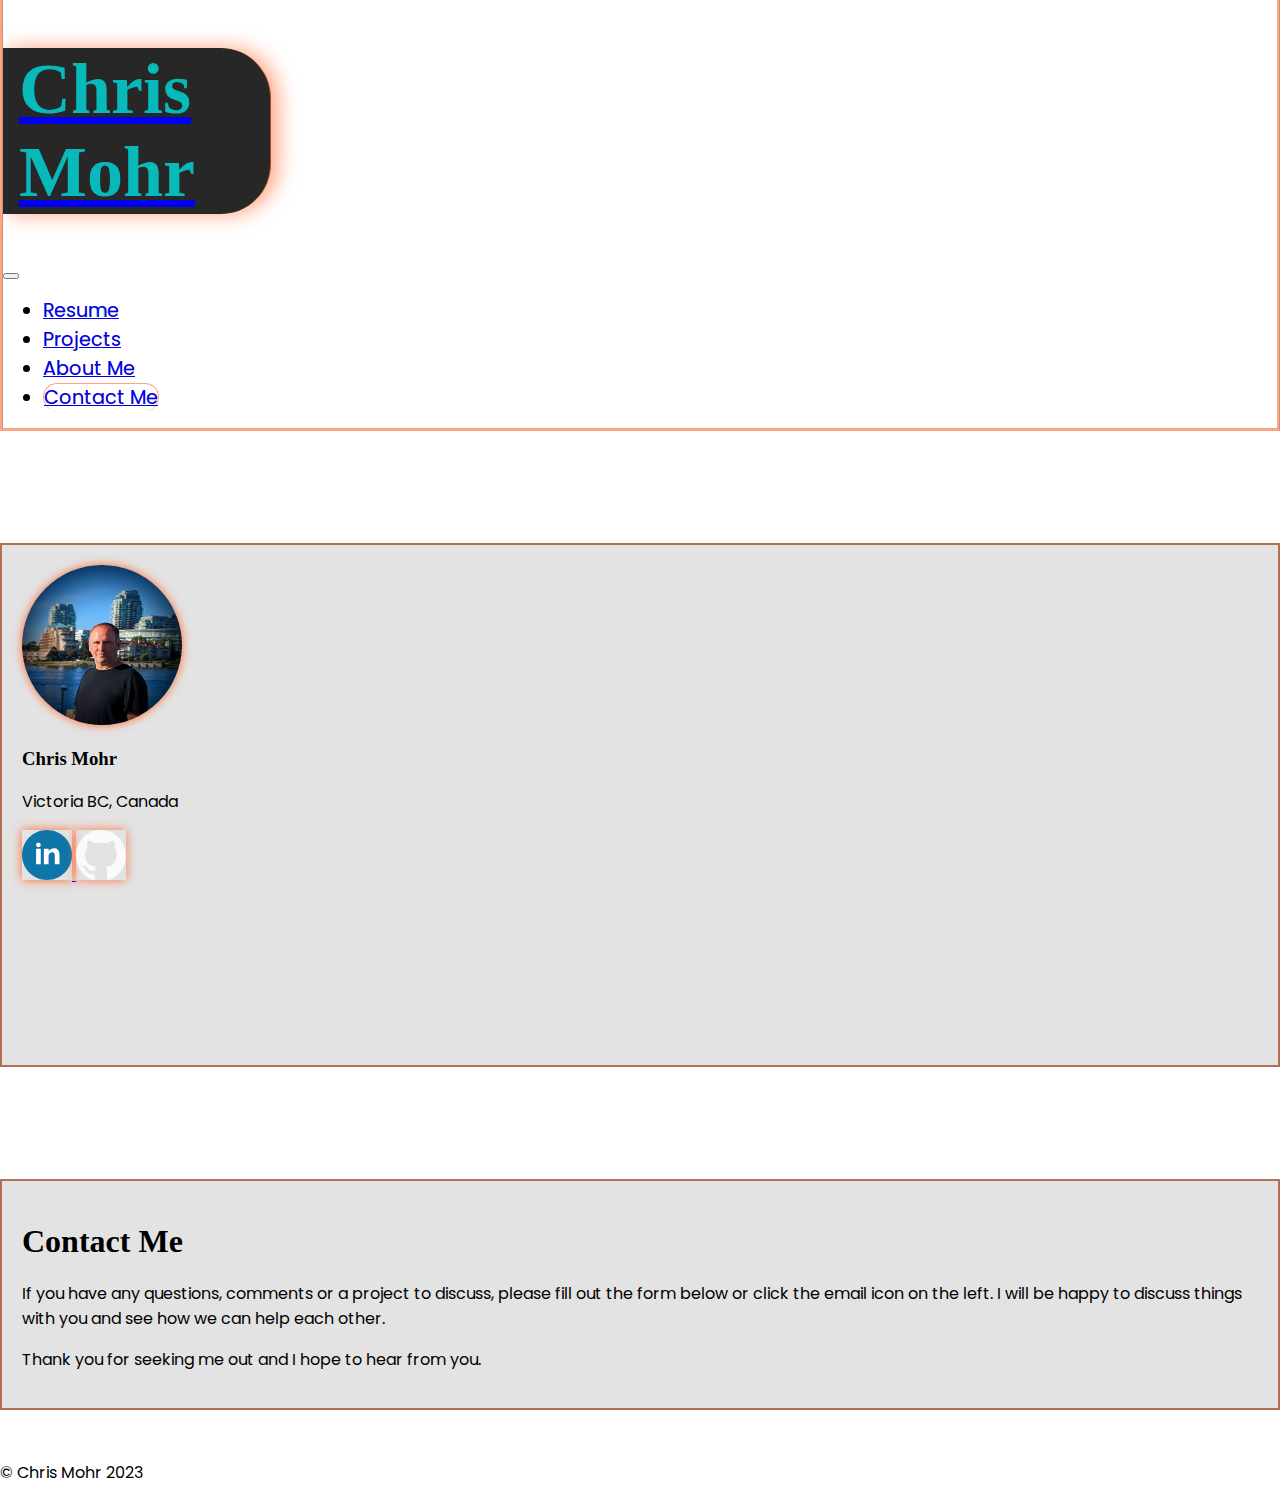
<file: contact.html>
<!doctype html>
<html lang="en">
<head>
    <meta charset="utf-8">

    <meta name="viewport" content="user-scalable=no, width=device-width, initial-scale=1">
    <title>Chris Mohr E-Portfolio - Contact Me</title>
    <!-- Bootstrap CSS -->
    <link href="https://cdn.jsdelivr.net/npm/bootstrap@5.3.2/dist/css/bootstrap.min.css" rel="stylesheet" integrity="sha384-T3c6CoIi6uLrA9TneNEoa7RxnatzjcDSCmG1MXxSR1GAsXEV/Dwwykc2MPK8M2HN" crossorigin="anonymous">
    <!-- Google Fonts -->
    <link rel="preconnect" href="https://fonts.googleapis.com">
    <link rel="preconnect" href="https://fonts.gstatic.com" crossorigin>
    <link href="https://fonts.googleapis.com/css2?family=Open+Sans:wght@300&family=Poppins:wght@300&family=Roboto:wght@300&display=swap" rel="stylesheet">
    <!-- Custom CSS -->
    <link href="css/styles.css" rel="stylesheet">
</head>
<body data-bs-theme="dark">
    <div class="container d-flex row mx-auto h-100 justify-content-center">
        <!-- NavBar -->
        <div class="container-fluid fixed-top ">
            <nav class="navbar navbar-expand-lg bg-body-tertiary rounded-4 rounded-top-0 ">
                <div class="container-fluid d-flex no-left-padding h-100">
                    <div class="branding d-flex">
                        <a class="navbar-brand active d-flex me-auto " aria-current="page" href="./index.html"><h1 class="fw-bolder align-self-center">Chris Mohr</h1></a>
                    </div>
                        <button class="navbar-toggler" type="button" data-bs-toggle="collapse" data-bs-target="#navbarNav" aria-controls="navbarNav" aria-expanded="false" aria-label="Toggle navigation">
                            <span class="navbar-toggler-icon"></span>
                        </button>
                        <div class="collapse navbar-collapse" id="navbarNav">
                            <ul class="navbar-nav d-flex ms-auto">
                                <li class="nav-item">
                                    <a class="nav-link" href="./resume.html">Resume</a>
                                </li>
                                <li class="nav-item">
                                    <a class="nav-link" href="./projects.html">Projects</a>
                                </li>
                                <li class="nav-item">
                                    <a class="nav-link" href="./about.html">About Me</a>
                                </li>
                                <li class="nav-item">
                                    <a class="nav-link active-page active-page-last" href="./contact.html">Contact Me</a>
                                </li>
                            </ul>
                        </div>
                    </div>
                </nav>
            </div>

        <!-- Contact Info Sidebar -->
        <div class="container d-flex flex-lg-row flex-column">
            <div class="main-content contactInfo rounded-4 p-4 col-10 col-md-7 col-lg-4 col-xxl-3 me-lg-3 flex-column text-center order-2 mx-auto">
                <img src="./images/Self.jpg" class="col" alt="Self image" id="selfie">
                <h3 class="h2 mt-3 col">Chris Mohr</h3>
                <p class="col mt-3">Victoria BC, Canada</p>
                <div class="container-fluid d-flex mt-5 align-items-end h-25">
                    <a href="https://www.linkedin.com/in/chris-mohr-5626452a0" target="_blank" class="align-self-end col">
                        <img src="./images/linkedin-svgrepo-com.svg" alt="Linkedin Icon" class="linkIcon rounded-circle">
                    </a>
                    <a href="https://github.com/FPSTordah?tab=repositories" target="_blank" class="align-self-end col">
                        <img src="./images/github-mark-white.svg" alt="GitHub Icon" class="linkIcon rounded-circle opacity-85">
                    </a>
                </div>
            </div>
            <div class="main-content container rounded-4 p-3 d-flex order-lg-2 order-1 col-12 col-lg flex-column" id="main">
                <div class="container-fluid mb-5 text-center">
                    <h1 class="display-2 text-md-center fw-bold">Contact Me</h1>
                </div>
                <div class="col col-lg-9 mx-auto mb-5">
                    <p>
                        If you have any questions, comments or a project to discuss, please fill out the form below or click the email icon on the left. I will be happy to discuss things with you and
                        see how we can help each other.
                    </p>
                    <p class="mt-5">
                        Thank you for seeking me out and I hope to hear from you.
                    </p>
                </div>
                <!-- Contact Form -->
                <div>
                    <script src="https://static.elfsight.com/platform/platform.js" data-use-service-core defer></script>
                    <div class="elfsight-app-bf056e60-2ed6-408a-b2f7-1e8c4ac6aadc" data-elfsight-app-lazy></div>
                </div>
            </div>
        </div>
        <footer class="container-fluid row d-flex order-last mt-5">
            <div class="d-flex align-items-end copyright">
                <p class="col text-center">&copy; Chris Mohr 2023</p>
            </div>
        </footer>
    </div>
    <script src="https://cdn.jsdelivr.net/npm/bootstrap@5.3.2/dist/js/bootstrap.bundle.min.js" integrity="sha384-C6RzsynM9kWDrMNeT87bh95OGNyZPhcTNXj1NW7RuBCsyN/o0jlpcV8Qyq46cDfL" crossorigin="anonymous"></script>
</body>
</html>
</file>
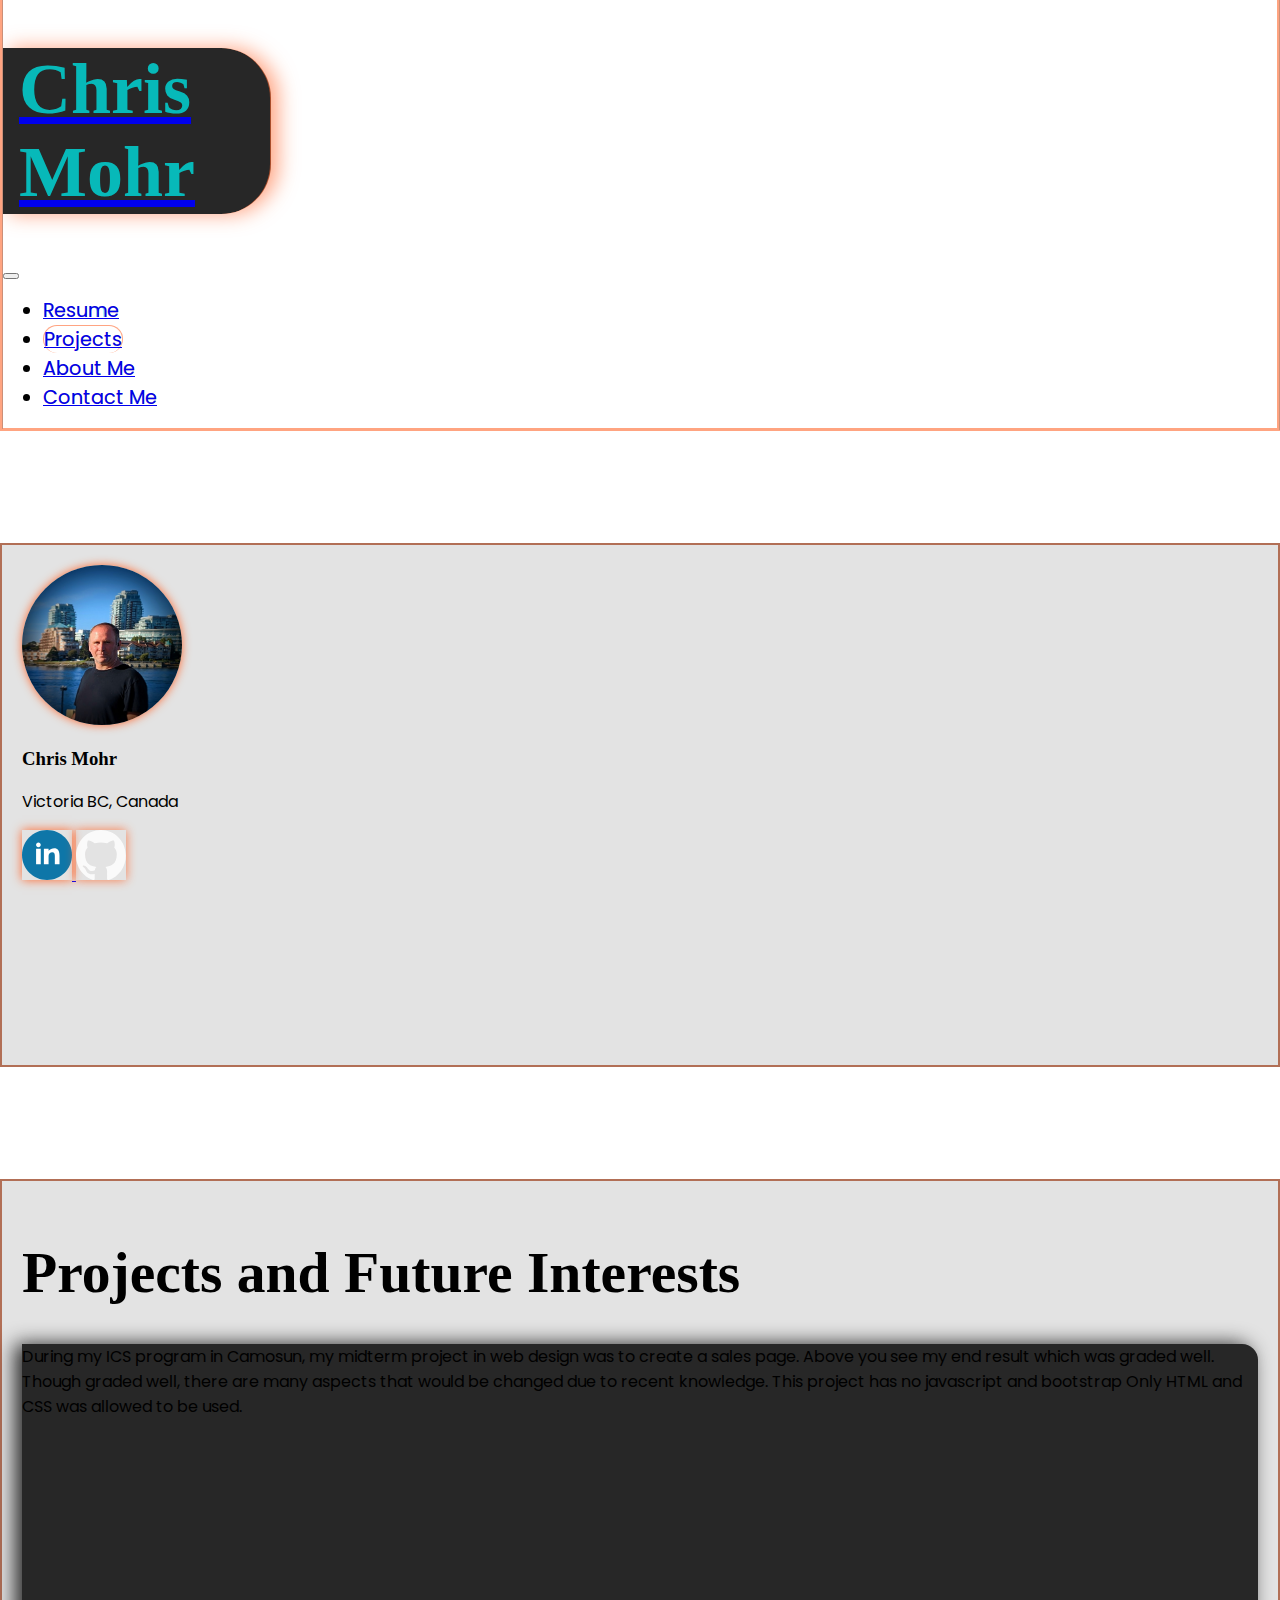
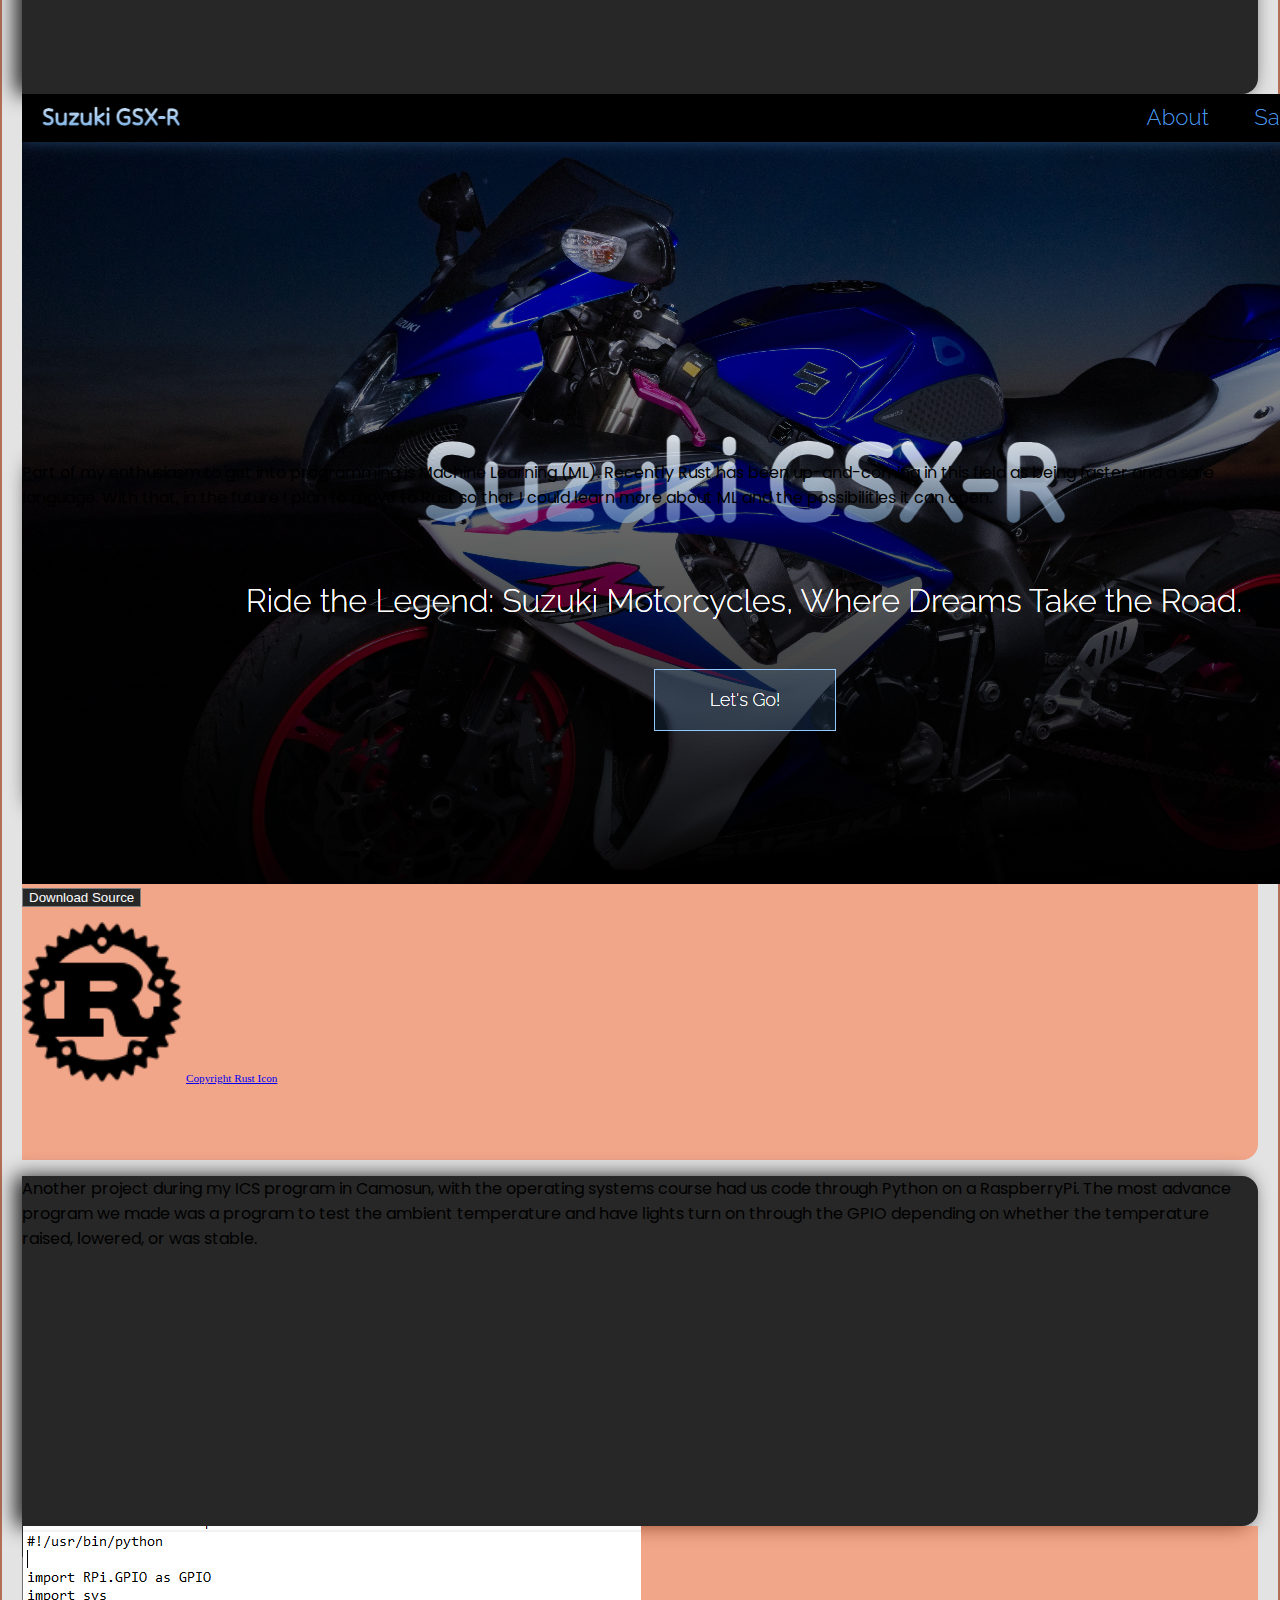
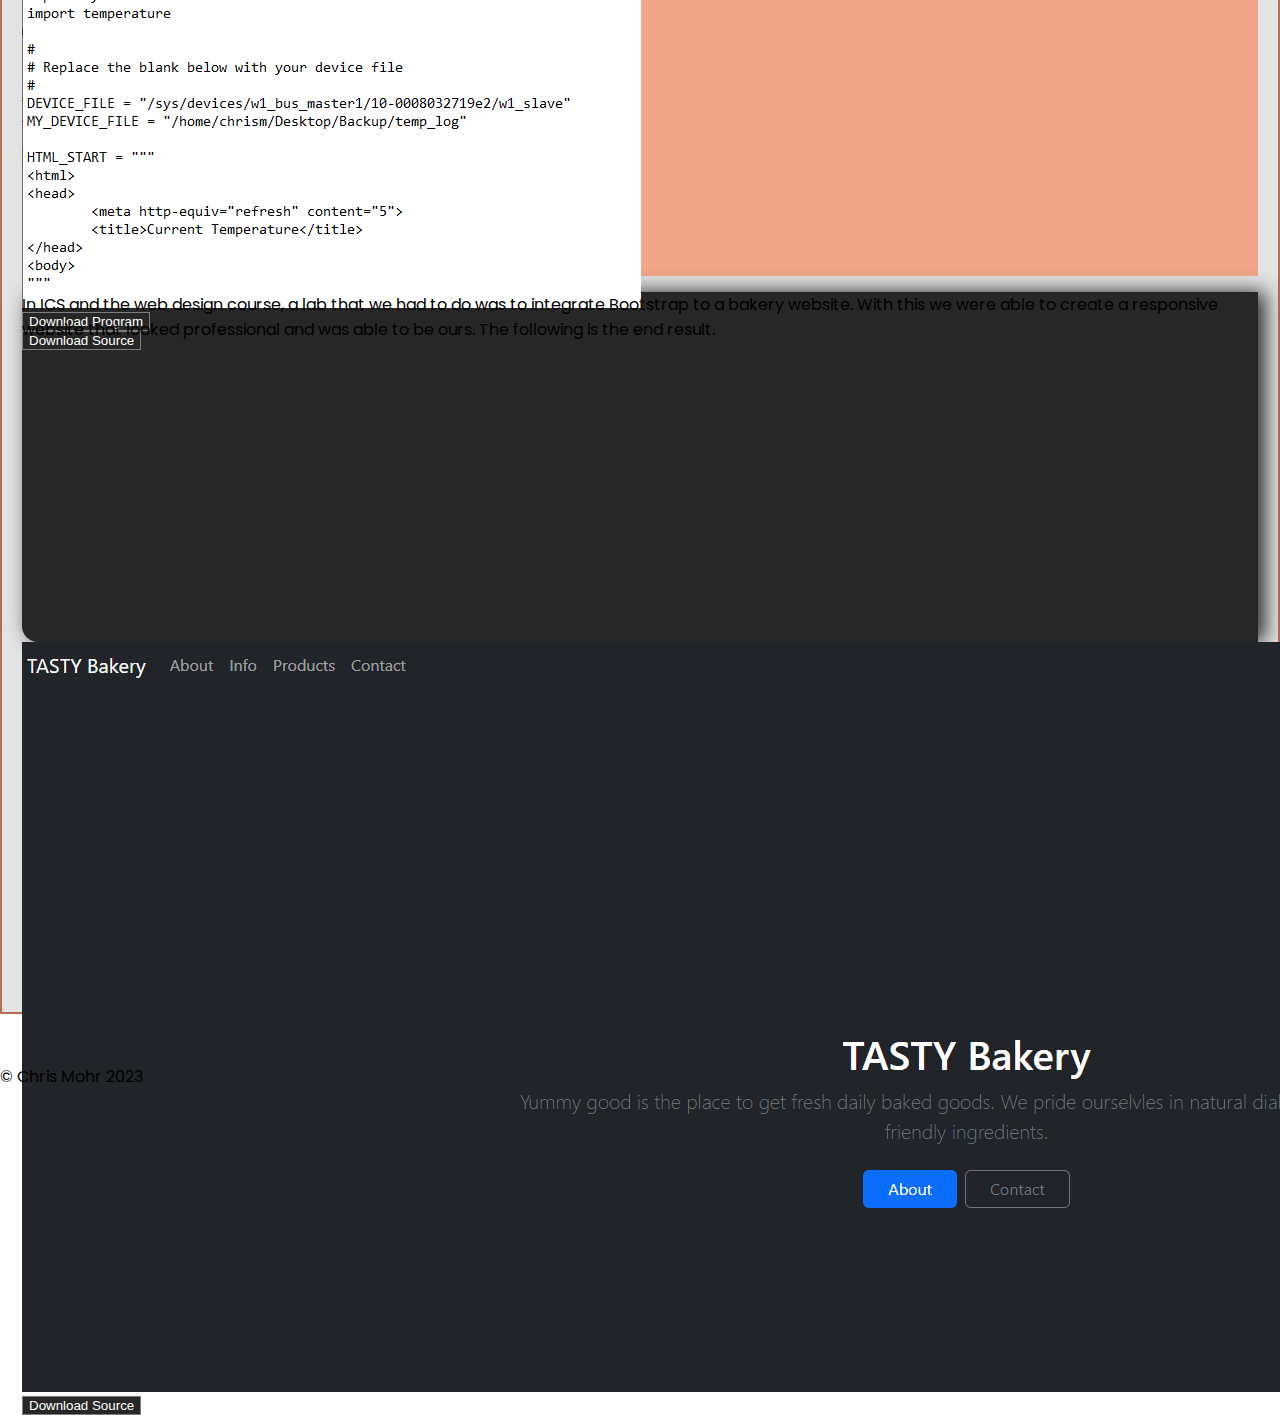
<file: projects.html>
<!doctype html>
<html lang="en">
<head>
    <meta charset="utf-8">
    <meta name="viewport" content="width=device-width, user-scalable=no,  initial-scale=1">
    <title>Chris Mohr E-Portfolio - Projects</title>
    <!-- Bootstrap CSS -->
    <link href="https://cdn.jsdelivr.net/npm/bootstrap@5.3.2/dist/css/bootstrap.min.css" rel="stylesheet" integrity="sha384-T3c6CoIi6uLrA9TneNEoa7RxnatzjcDSCmG1MXxSR1GAsXEV/Dwwykc2MPK8M2HN" crossorigin="anonymous">
    <!-- Google Fonts -->
    <link rel="preconnect" href="https://fonts.googleapis.com">
    <link rel="preconnect" href="https://fonts.gstatic.com" crossorigin>
    <link href="https://fonts.googleapis.com/css2?family=Open+Sans:wght@300&family=Poppins:wght@300&family=Roboto:wght@300&display=swap" rel="stylesheet">
    <!-- Custom CSS -->
    <link href="css/styles.css" rel="stylesheet">
</head>
<body data-bs-theme="dark">
    <div class="container d-flex row mx-auto h-100 justify-content-center">
        <!-- NavBar -->
        <div class="container-fluid fixed-top ">
            <nav class="navbar navbar-expand-lg bg-body-tertiary rounded-4 rounded-top-0 ">
                <div class="container-fluid d-flex no-left-padding h-100">
                    <div class="branding d-flex">
                        <a class="navbar-brand active d-flex me-auto " aria-current="page" href="./index.html"><h1 class="fw-bolder align-self-center">Chris Mohr</h1></a>
                    </div>
                    <button class="navbar-toggler" type="button" data-bs-toggle="collapse" data-bs-target="#navbarNav" aria-controls="navbarNav" aria-expanded="false" aria-label="Toggle navigation">
                        <span class="navbar-toggler-icon"></span>
                    </button>
                    <div class="collapse navbar-collapse" id="navbarNav">
                        <ul class="navbar-nav d-flex ms-auto">
                            <li class="nav-item">
                                <a class="nav-link" href="./resume.html">Resume</a>
                            </li>
                            <li class="nav-item">
                                <a class="nav-link active-page" href="./projects.html">Projects</a>
                            </li>
                            <li class="nav-item">
                                <a class="nav-link" href="./about.html">About Me</a>
                            </li>
                            <li class="nav-item">
                                <a class="nav-link" href="./contact.html">Contact Me</a>
                            </li>
                        </ul>
                    </div>
                </div>
            </nav>
        </div>
        <!-- Contact Info Sidebar -->
        <div class="container d-flex flex-lg-row flex-column">
            <div class="main-content contactInfo rounded-4 p-4 col-10 col-md-7 col-lg-4 col-xxl-3 me-lg-3 flex-column text-center order-2 mx-auto">
                <img src="./images/Self.jpg" class="col" alt="Self image" id="selfie">
                <h3 class="h2 mt-3 col">Chris Mohr</h3>
                <p class="col mt-3">Victoria BC, Canada</p>
                <div class="container-fluid d-flex mt-5 align-items-end h-25">
                    <a href="https://www.linkedin.com/in/chris-mohr-5626452a0" target="_blank" class="align-self-end col">
                        <img src="./images/linkedin-svgrepo-com.svg" alt="Linkedin Icon" class="linkIcon rounded-circle">
                    </a>
                    <a href="https://github.com/FPSTordah?tab=repositories" target="_blank" class="align-self-end col">
                        <img src="./images/github-mark-white.svg" alt="GitHub Icon" class="linkIcon rounded-circle opacity-85">
                    </a>
                </div>
            </div>


            <div class="main-content rounded-4 order-1 order-lg-2 col-12 col-lg text-center">
                <h1 class="display-4 fw-semibold my-5 project-title">Projects and Future Interests</h1>
                <div class="flex-column d-flex flex-lg-row mb-5 col-12 col-xl flex-wrap">
                    <div class="project-info-right order-2 d-flex col-12 col-xl p-5">
                        <p class="align-self-center">During my ICS program in Camosun, my midterm project in web design was to create a sales page. Above you see my end result
                            which was graded well. Though graded well, there are many aspects that would be changed due to recent knowledge. This project has no javascript and bootstrap Only HTML and CSS was allowed to be used.</p>
                    </div>
                    <div class="project-image-left order-1 d-flex align-items-center col-12 col-xl-6">
                        <div class="d-flex col align-self-center flex-column col-12 col-xl">
                            <div class="mb-3">
                                <a href="pages/MidTerm/index.html" target="_blank"><img src="./images/midterm-website.png" alt="Web Design class Midterm" class="col-10 col-md-7 col-lg-10 mx-auto"></a>
                            </div>
                            <div class="">
                                <form method="post" action="files/Chris_Mohr_MidTerm.zip" target="_blank" class=" ">
                                    <button type="submit" class="btn btn-cs-dark">
                                        Download Source
                                    </button>
                                </form>
                            </div>
                        </div>
                    </div>
                </div>

                <div class="project-content flex-column d-flex flex-lg-row col-12 col-xl flex-wrap mb-5">
                    <div class="project-info order-2 order-xl-1 d-flex p-5 col-12 col-xl">
                        <p class="align-self-center">Part of my enthusiasm to get into programming is Machine Learning (ML). Recently Rust has
                        been up-and-coming in this field as being faster and a safe language. With that, in the future I plan to move to Rust
                        so that I could learn more about ML and the possibilities it can open.</p>
                    </div>
                    <div class="project-image order-1 d-flex flex-column col-12 col-xl-6">
                        <img src="./images/Rust_programming_language_black_logo.svg.png" alt="Rust language logo" class="rust d-flex mx-auto mt-6 mt-md-5">
                        <a href="https://en.m.wikipedia.org/wiki/File:Rust_programming_language_black_logo.svg" target="_blank" class="d-flex mx-auto copyrightNotation">Copyright Rust Icon</a>
                    </div>
                </div>

                <div class="flex-column d-flex flex-lg-row mb-5 col-12 col-xl flex-wrap">
                    <div class="project-info-right order-2 d-flex col-12 col-xl p-5">
                        <p class="align-self-center"> Another project during my ICS program in Camosun, with the operating systems course had us code through Python on a RaspberryPi. The most advance program we made
                        was a program to test the ambient temperature and have lights turn on through the GPIO depending on whether the temperature raised, lowered, or was stable.</p>
                    </div>
                    <div class="project-image-left order-1 d-flex align-items-center col-12 col-xl-6">
                        <div class="d-flex col align-self-center flex-column col-12 col-xl">
                            <div class="mb-3">
                                <img src="./images/web_temp_python.PNG" alt="Web Design class Midterm" class="col-10 col-md-7 col-lg-10 mx-auto">
                            </div>
                            <div class="d-flex justify-content-evenly">
                                <div class="">
                                    <form method="post" action="files/web_temperature.py" target="_blank" class="">
                                        <button type="submit" class="btn btn-cs-dark">
                                            Download Program
                                        </button>
                                    </form>
                                </div>
                                <div class="">
                                    <form method="post" action="files/web_temperature.txt" target="_blank" class=" ">
                                        <button type="submit" class="btn btn-cs-dark">
                                            Download Source
                                        </button>
                                    </form>
                                </div>
                            </div>
                        </div>
                    </div>
                </div>
                <div class="project-content flex-column d-flex flex-lg-row col-12 col-xl flex-wrap mb-5">
                    <div class="project-info order-2 order-xl-1 d-flex p-5 col-12 col-xl">
                        <p class="align-self-center">In ICS and the web design course, a lab that we had to do was to integrate Bootstrap to a
                        bakery website. With this we were able to create a responsive website that looked professional and was able
                        to be ours. The following is the end result.</p>
                    </div>
                    <div class="project-image order-1 d-flex align-items-center col-12 col-xl-6">
                        <div class="d-flex col align-self-center flex-column col-12 col-xl">
                            <div class="mb-3">
                                <a href="pages/Lab06/index.html" target="_blank"><img src="./images/Tasty_Bakery.PNG" alt="Web Design class Lab 6" class="col-10 col-md-7 col-lg-10 mx-auto"></a>
                            </div>
                            <div class="">
                                <form method="post" action="files/Chris_Mohr_Lab_06.zip" target="_blank" class="">
                                    <button type="submit" class="btn btn-cs-dark">
                                        Download Source
                                    </button>
                                </form>
                            </div>
                        </div>
                    </div>
                </div>
            </div>
        </div>
        <footer class="container-fluid row d-flex order-last mt-5">
            <div class="d-flex align-items-end copyright">
                <p class="col text-center">&copy; Chris Mohr 2023</p>
            </div>
        </footer>
    </div>
    <script src="https://cdn.jsdelivr.net/npm/bootstrap@5.3.2/dist/js/bootstrap.bundle.min.js" integrity="sha384-C6RzsynM9kWDrMNeT87bh95OGNyZPhcTNXj1NW7RuBCsyN/o0jlpcV8Qyq46cDfL" crossorigin="anonymous"></script>
</body>
</html>
</file>
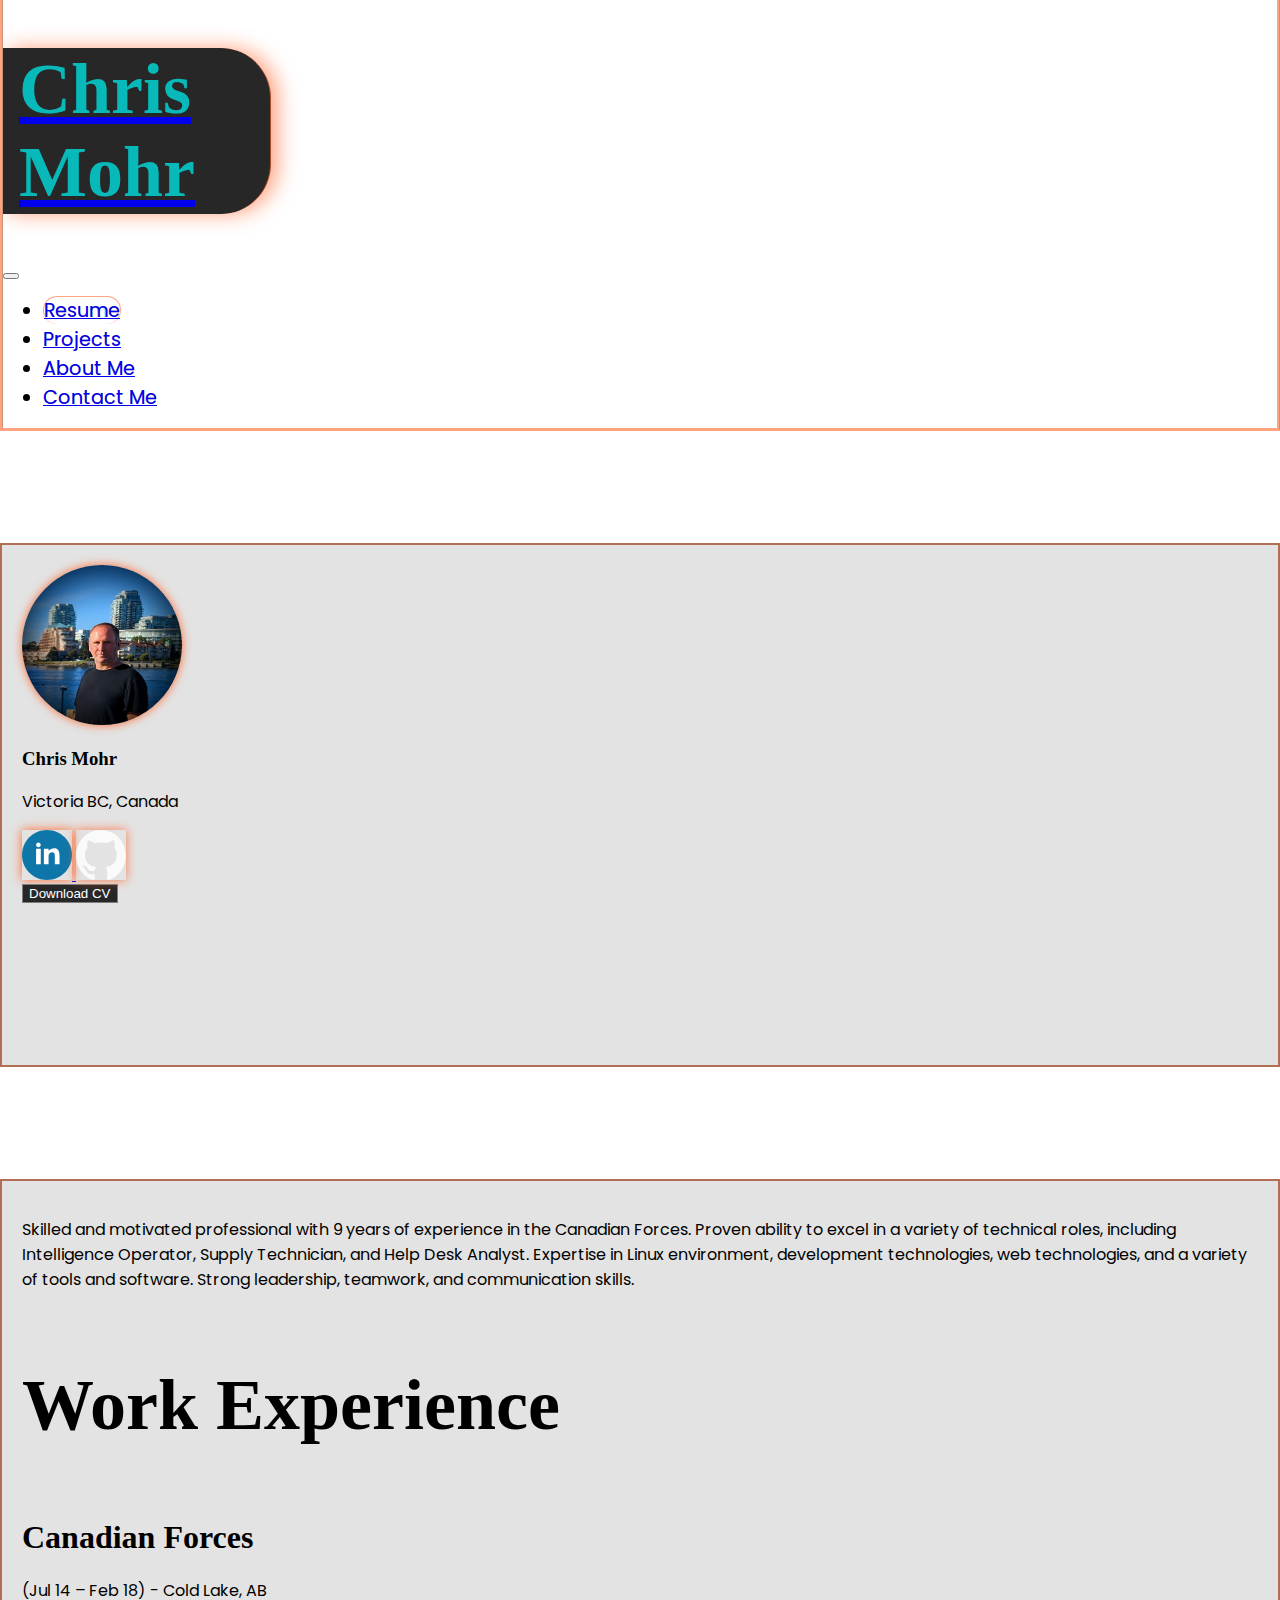
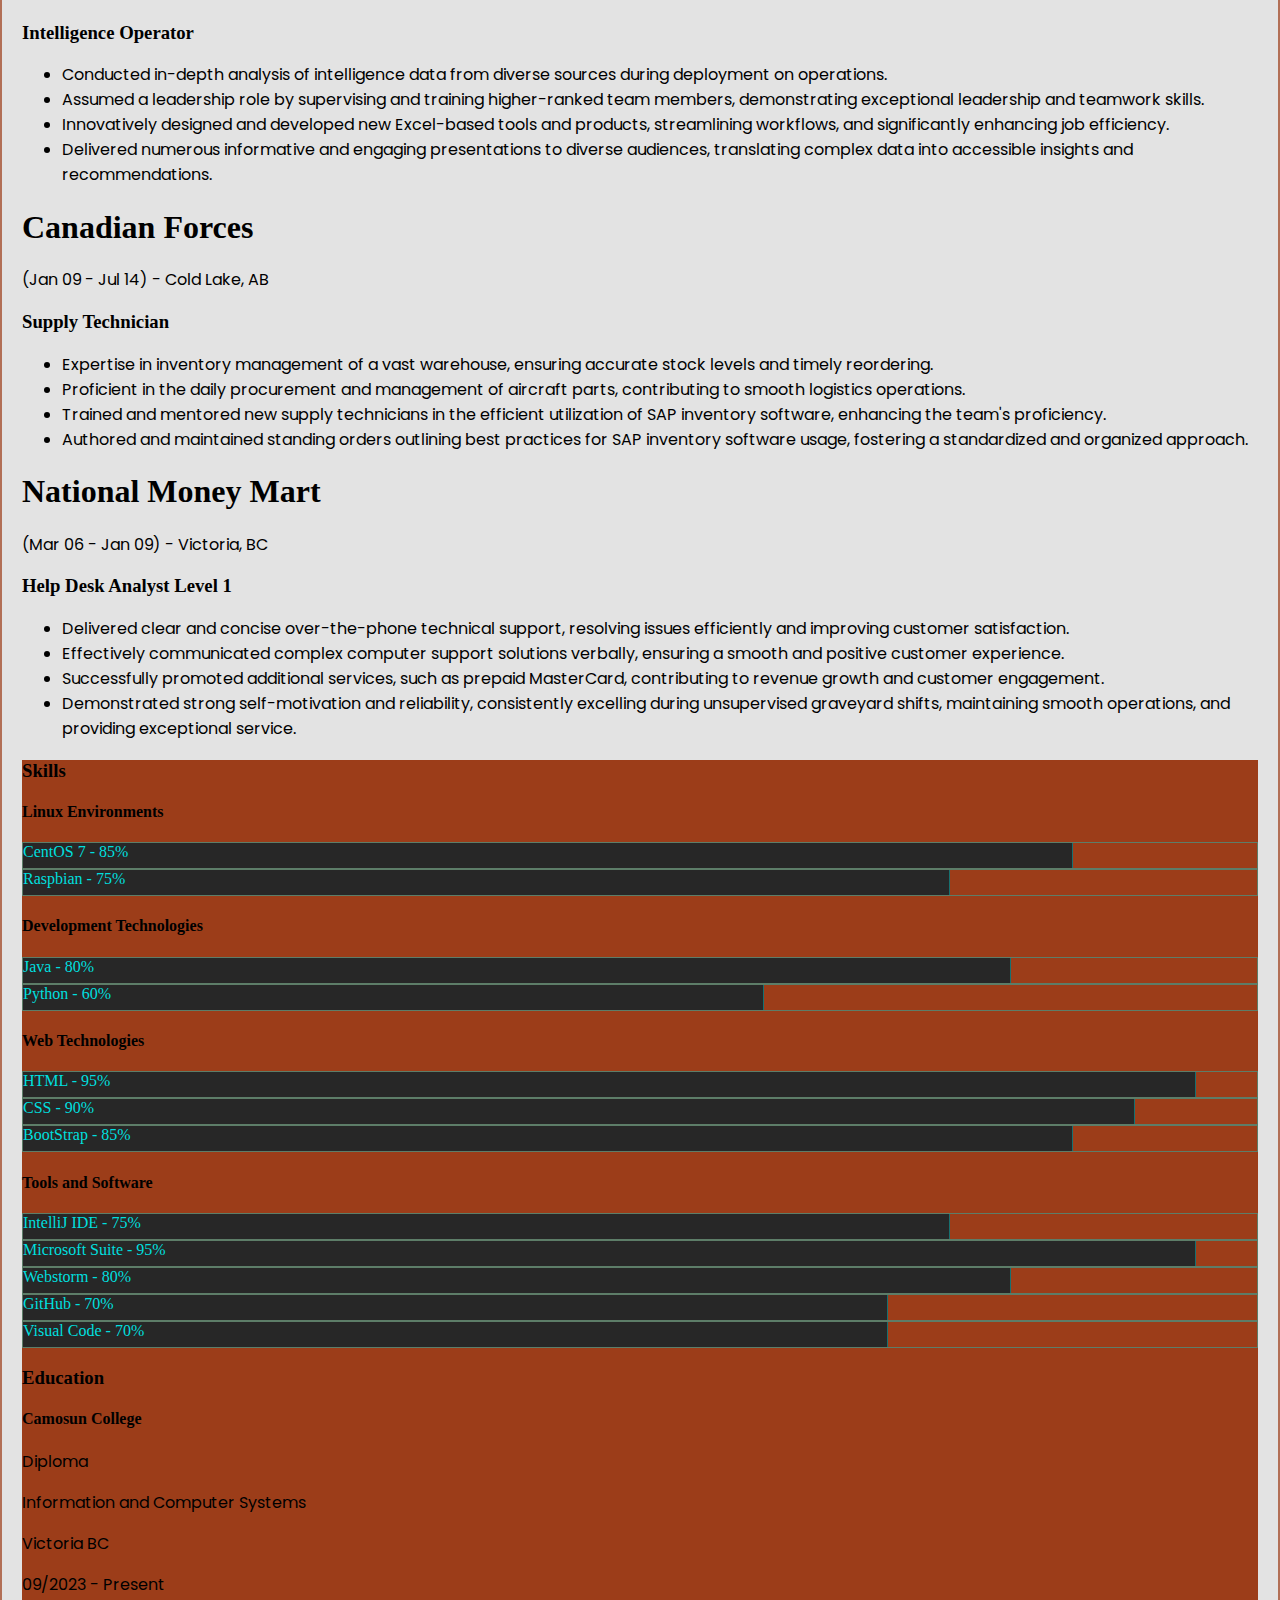
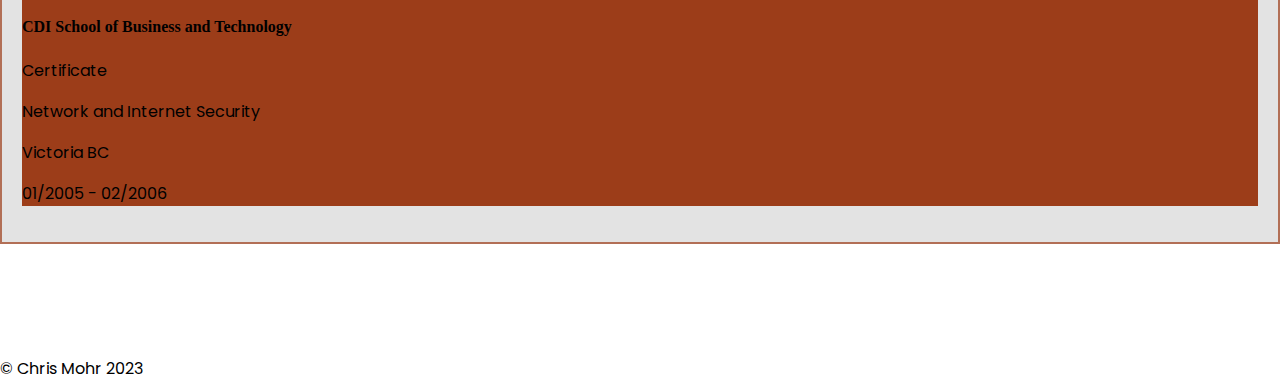
<file: resume.html>
<!doctype html>
<html lang="en">
<head>
    <meta charset="utf-8">
    <meta name="viewport" content="width=device-width, initial-scale=1">
    <title>Chris Mohr E-Portfolio - Resume</title>
    <!-- Bootstrap CSS -->
    <link href="https://cdn.jsdelivr.net/npm/bootstrap@5.3.2/dist/css/bootstrap.min.css" rel="stylesheet" integrity="sha384-T3c6CoIi6uLrA9TneNEoa7RxnatzjcDSCmG1MXxSR1GAsXEV/Dwwykc2MPK8M2HN" crossorigin="anonymous">
    <!-- Google Fonts -->
    <link rel="preconnect" href="https://fonts.googleapis.com">
    <link rel="preconnect" href="https://fonts.gstatic.com" crossorigin>
    <link href="https://fonts.googleapis.com/css2?family=Open+Sans:wght@300&family=Poppins:wght@300&family=Roboto:wght@300&display=swap" rel="stylesheet">
    <!-- Custom CSS -->
    <link href="css/styles.css" rel="stylesheet">
</head>
<body data-bs-theme="dark">
    <div class="container d-flex row mx-auto h-100 justify-content-center">
        <!-- NavBar -->
        <div class="container-fluid fixed-top ">
            <nav class="navbar navbar-expand-lg bg-body-tertiary rounded-4 rounded-top-0 ">
                <div class="container-fluid d-flex no-left-padding h-100">
                    <div class="branding d-flex">
                        <a class="navbar-brand active d-flex me-auto " aria-current="page" href="./index.html"><h1 class="fw-bolder align-self-center">Chris Mohr</h1></a>
                    </div>
                    <button class="navbar-toggler" type="button" data-bs-toggle="collapse" data-bs-target="#navbarNav" aria-controls="navbarNav" aria-expanded="false" aria-label="Toggle navigation">
                        <span class="navbar-toggler-icon"></span>
                    </button>
                    <div class="collapse navbar-collapse" id="navbarNav">
                        <ul class="navbar-nav d-flex ms-auto">
                            <li class="nav-item">
                                <a class="nav-link active-page" href="./resume.html">Resume</a>
                            </li>
                            <li class="nav-item">
                                <a class="nav-link" href="./projects.html">Projects</a>
                            </li>
                            <li class="nav-item">
                                <a class="nav-link" href="./about.html">About Me</a>
                            </li>
                            <li class="nav-item">
                                <a class="nav-link" href="./contact.html">Contact Me</a>
                            </li>
                        </ul>
                    </div>
                </div>
            </nav>
        </div>
        <!-- Contact Info Sidebar -->
        <div class="container d-flex flex-lg-row flex-column">
            <div class="main-content contactInfo rounded-4 col-10 col-md-6 col-lg-4 col-xxl-3 me-lg-3 flex-column text-center order-2 order-lg-first mx-auto">
                <img src="./images/Self.jpg" class="col mt-1" alt="Self image" id="selfie">
                <h3 class="h2 mt-3 col">Chris Mohr</h3>
                <p class="col mt-3">Victoria BC, Canada</p>
                <div class="container-fluid d-flex mt-4 align-items-end h-25">
                    <a href="https://www.linkedin.com/in/chris-mohr-5626452a0" target="_blank" class="align-self-end col">
                        <img src="./images/linkedin-svgrepo-com.svg" alt="Linkedin Icon" class="linkIcon rounded-circle">
                    </a>
                    <a href="https://github.com/FPSTordah?tab=repositories" target="_blank" class="align-self-end col">
                        <img src="./images/github-mark-white.svg" alt="GitHub Icon" class="linkIcon rounded-circle opacity-85">
                    </a>
                </div>
                    <form method="post" action="files/Chris_Mohr_Resume.pdf" target="_blank" class="col-8 d-flex mt-4 mx-auto">
                        <button type="submit" class="btn btn-cs-dark col ">
                            Download CV
                        </button>
                    </form>
            </div>
            <div class="main-content container rounded-4 p-3 d-flex row col-12 col-lg mx-auto" id="main">
                <div class="container-fluid col-12 mb-5">
                    <div class="container-fluid mt-3">
                         <p>Skilled and motivated professional with 9 years of experience in the Canadian Forces. Proven ability to excel in a variety of technical roles, including Intelligence Operator,
                         Supply Technician, and Help Desk Analyst. Expertise in Linux environment, development technologies, web technologies, and a variety of tools and software. Strong leadership, teamwork,
                         and communication skills.</p>
                    </div>
                </div>
                <div class="container-fluid row col d-flex flex-column order-2 order-md-1">
                    <div class="container-fluid resume-header col">
                         <h3 class="display-3 fw-semibold mb-5 resume-header">Work Experience</h3>
                    </div>
                    <div class="container-fluid resume-work">
                        <div class="container-fluid resume-work-title">
                            <h1 class="display-4">Canadian Forces</h1>
                            <p>(Jul 14 – Feb 18) - Cold Lake, AB</p>
                        </div>
                        <div>
                            <h3>Intelligence Operator</h3>
                        </div>
                        <div>
                            <ul>
                                <li>
                                    Conducted in-depth analysis of intelligence data from diverse sources during deployment on operations.
                                </li>
                                <li>
                                    Assumed a leadership role by supervising and training higher-ranked team members, demonstrating exceptional leadership and teamwork skills.
                                </li>
                                <li>
                                    Innovatively designed and developed new Excel-based tools and products, streamlining workflows, and significantly enhancing job efficiency.
                                </li>
                                <li>
                                    Delivered numerous informative and engaging presentations to diverse audiences, translating complex data into accessible insights and recommendations.
                                </li>
                            </ul>
                        </div>
                    </div>

                    <div class="container-fluid resume-work">
                        <div class="container-fluid resume-work-title">
                            <h1 class="display-4">Canadian Forces</h1>
                            <p>(Jan 09 - Jul 14) - Cold Lake, AB</p>
                        </div>
                        <div>
                            <h3>Supply Technician</h3>
                        </div>
                        <div>
                            <ul>
                                <li>
                                    Expertise in inventory management of a vast warehouse, ensuring accurate stock levels and timely reordering.
                                </li>
                                <li>
                                    Proficient in the daily procurement and management of aircraft parts, contributing to smooth logistics operations.
                                </li>
                                <li>
                                    Trained and mentored new supply technicians in the efficient utilization of SAP inventory software, enhancing the team's proficiency.
                                </li>
                                <li>
                                    Authored and maintained standing orders outlining best practices for SAP inventory software usage, fostering a standardized and organized approach.
                                </li>
                            </ul>
                        </div>
                    </div>

                    <div class="container-fluid resume-work">
                        <div class="container-fluid resume-work-title">
                            <h1 class="display-4">National Money Mart</h1>
                            <p>(Mar 06 - Jan 09) - Victoria, BC</p>
                        </div>
                        <div>
                            <h3>Help Desk Analyst Level 1</h3>
                        </div>
                        <div>
                            <ul>
                                <li>
                                    Delivered clear and concise over-the-phone technical support, resolving issues efficiently and improving customer satisfaction.
                                </li>
                                <li>
                                    Effectively communicated complex computer support solutions verbally, ensuring a smooth and positive customer experience.
                                </li>
                                <li>
                                    Successfully promoted additional services, such as prepaid MasterCard, contributing to revenue growth and customer engagement.
                                </li>
                                <li>
                                    Demonstrated strong self-motivation and reliability, consistently excelling during unsupervised graveyard shifts, maintaining smooth operations, and providing exceptional service.
                                </li>
                            </ul>
                        </div>
                    </div>
                </div>
                <!-- Sidebar with Skills/Education -->
                <div class="resume-sidebar container row d-flex col-sm-4 col-11 border rounded-4 p-3 p-md-1 mx-auto order-1 order-md-2 mb-4">
                    <div class="resume-skills container-fluid col p-3">
                        <h3 class="display-5 fw-semibold">Skills</h3>
                        <div class="resume-skill-section">
                            <h4>Linux Environments</h4>

                            <div class="progress mb-2 rounded-pill" role="progressbar" aria-label="Example with label" aria-valuenow="85" aria-valuemin="0" aria-valuemax="100">
                                <div class="progress-bar rounded-pill text-start ps-2" style="width: 85%">CentOS 7 - 85%</div>
                            </div>
                            <div class="progress mb-2 rounded-pill" role="progressbar" aria-label="Example with label" aria-valuenow="75" aria-valuemin="0" aria-valuemax="100">
                                <div class="progress-bar rounded-pill text-start ps-2" style="width: 75%">Raspbian - 75%</div>
                            </div>

                        </div>
                        <div class="resume-skill-section">
                            <h4>Development Technologies</h4>
                            <div class="progress mb-2 rounded-pill" role="progressbar" aria-label="Example with label" aria-valuenow="80" aria-valuemin="0" aria-valuemax="100">
                                <div class="progress-bar rounded-pill text-start ps-2" style="width: 80%">Java - 80%</div>
                            </div>
                            <div class="progress mb-2 rounded-pill" role="progressbar" aria-label="Example with label" aria-valuenow="60" aria-valuemin="0" aria-valuemax="100">
                                <div class="progress-bar rounded-pill text-start ps-2" style="width: 60%">Python - 60%</div>
                            </div>

                        </div>
                        <div class="resume-skill-section">
                            <h4>Web Technologies</h4>
                            <div class="progress mb-2 rounded-pill" role="progressbar" aria-label="Example with label" aria-valuenow="95" aria-valuemin="0" aria-valuemax="100">
                                <div class="progress-bar rounded-pill text-start ps-2" style="width: 95%">HTML - 95%</div>
                            </div>
                            <div class="progress mb-2 rounded-pill" role="progressbar" aria-label="Example with label" aria-valuenow="90" aria-valuemin="0" aria-valuemax="100">
                                <div class="progress-bar rounded-pill text-start ps-2" style="width: 90%">CSS - 90%</div>
                            </div>
                            <div class="progress mb-2 rounded-pill" role="progressbar" aria-label="Example with label" aria-valuenow="85" aria-valuemin="0" aria-valuemax="100">
                                <div class="progress-bar rounded-pill text-start ps-2" style="width: 85%">BootStrap - 85%</div>
                            </div>
                        </div>
                        <div class="resume-skill-section">
                            <h4>Tools and Software</h4>
                            <div class="progress mb-2 rounded-pill" role="progressbar" aria-label="Example with label" aria-valuenow="75" aria-valuemin="0" aria-valuemax="100">
                                <div class="progress-bar rounded-pill text-start ps-2" style="width: 75%">IntelliJ IDE - 75%</div>
                            </div>
                            <div class="progress mb-2 rounded-pill" role="progressbar" aria-label="Example with label" aria-valuenow="95" aria-valuemin="0" aria-valuemax="100">
                                <div class="progress-bar rounded-pill text-start ps-2" style="width: 95%">Microsoft Suite - 95%</div>
                            </div>
                            <div class="progress mb-2 rounded-pill" role="progressbar" aria-label="Example with label" aria-valuenow="80" aria-valuemin="0" aria-valuemax="100">
                                <div class="progress-bar rounded-pill text-start ps-2" style="width: 80%">Webstorm - 80%</div>
                            </div><div class="progress mb-2 rounded-pill" role="progressbar" aria-label="Example with label" aria-valuenow="70" aria-valuemin="0" aria-valuemax="100">
                                <div class="progress-bar rounded-pill text-start ps-2" style="width: 70%">GitHub - 70%</div>
                            </div>
                            <div class="progress mb-2 rounded-pill" role="progressbar" aria-label="Example with label" aria-valuenow="70" aria-valuemin="0" aria-valuemax="100">
                                <div class="progress-bar rounded-pill text-start ps-2" style="width: 70%">Visual Code - 70%</div>
                            </div>
                        </div>
                        <h3 class="display-6 fw-semibold">Education</h3>
                        <div class="resume-education-content col mb-5">
                            <h4>Camosun College</h4>
                            <p class="mb-0">Diploma</p>
                            <p class="mb-0">Information and Computer Systems</p>
                            <p class="mb-0">Victoria BC</p>
                            <p class="mb-0">09/2023 - Present</p>
                        </div>
                        <div class="resume-education-content col">
                            <h4>CDI School of Business and Technology</h4>
                            <p class="mb-0">Certificate</p>
                            <p class="mb-0">Network and Internet Security</p>
                            <p class="mb-0">Victoria BC</p>
                            <p class="mb-0">01/2005 - 02/2006</p>
                        </div>
                    </div>
                </div>
            </div>
        </div>
        <footer class="container-fluid row d-flex order-last mt-6">
            <div class="d-flex align-items-end copyright">
                <p class="col text-center">&copy; Chris Mohr 2023</p>
            </div>
        </footer>
    </div>
<script src="https://cdn.jsdelivr.net/npm/bootstrap@5.3.2/dist/js/bootstrap.bundle.min.js" integrity="sha384-C6RzsynM9kWDrMNeT87bh95OGNyZPhcTNXj1NW7RuBCsyN/o0jlpcV8Qyq46cDfL" crossorigin="anonymous"></script>
</body>
</html>
</file>
<file: pages/Lab06/styles.css>
body, html {
    height: 100%;
}

.hero-full-height {
    display: flex;
    align-items: center;
    justify-content: center;
    flex-direction: column;
    min-height: 100vh;
}

section:nth-child(even){
    background-color:#eee;
}

.section {
    width: 100%;
    min-height: 100vh;
    padding-top: 65px;
}
</file>
<file: css/styles.css>
:root {
    --bs-bg-opacity: .4;
    --extra-margin: 7rem;
    --cs-gutter-x: 0;
    --img-shadows: var(--orange) 0 0 10px;
    /* --Theme Colors -- */
    --dark-color: rgb(39, 39, 39);
    --grey-scale: rgb(116, 116, 116);
    --orange: rgb(255, 104, 47);
    --yellow: rgb(255, 228, 0);
    --purple: rgb(128, 0, 128);
}

/* Fonts
font-family: 'Open Sans', sans-serif;
font-family: 'Poppins', sans-serif;
font-family: 'Roboto', sans-serif;
font-family: 'Playfair Display', serif;
*/

html, body {
    height:100%;
    width:100%;
    margin: 0;

}

h1, h2, h3,h4,h5 {
    font-family: 'Playfair Display', serif!important;
}

p, li{
    font-family: 'Poppins', sans-serif;
}

.mt-6 {
    margin-top: var(--extra-margin)!important;
}

#bg-video {
    position: fixed;
    right: 0;
    bottom: 0;
    min-width: 100vw;
    min-height: 100vh;
    z-index: -42;
    opacity: 0.05;
}

.active-page {
    border-top: 1px solid var(--orange);
    border-left: 1px solid var(--orange);
    border-right: 1px solid var(--orange);
    border-radius: 30px 30px;
}

.main-content {
    --grey-scale: rgba(116, 116, 116,.2) ;
    border: rgba(156, 61, 25, .7) solid 2px;
    background-color: var(--grey-scale);
    margin-top: var(--extra-margin);
    padding: 20px;
}

.btn-cs-dark {
    background-color: var(--dark-color)!important;
    color: white;
    border: 1px solid rgba(255, 255, 255, .4);
}

.btn-cs-dark:hover {
    background-color: var(--dark-color)!important;
    box-shadow: 0 0 5px aqua;
}

/* NavBar */
.navbar {
    --orange: rgba(255, 104, 47,.6);
    border-color: var(--orange);
    border-style: none ridge solid ridge;
    padding: 0;
    overflow: hidden;
}

.navbar li:hover  {
    color: rgba(0, 223, 223, .8);
    background-color: #666666;
    text-shadow: 1px 4px 4px #555;
    -webkit-background-clip: text;
}

.navbar-nav li{
    background-color: rgba(0, 223, 223, .5);
    -webkit-background-clip: text;
    background-clip: text;
    --bs-nav-link-color: transparent!important;
    text-shadow: var(--orange) 0 0;
}
.branding {
    border-right: 1px solid var(--orange);
    box-shadow: 7px 0 20px var(--orange);
    background-color: var(--dark-color);
    border-radius: 0 50px 50px 0;
    height: 100%!important;
    width: 240px;
    padding: 0 1em 0;
    transition: width 1s;
    -webkit-transition: width 1s;
    -moz-transition: width 1s ;
}

.branding:hover {
    width: 275px;
}

.no-left-padding {
    padding-left: 0!important;

}

.branding h1{
    color: rgba(0, 223, 223, .8);
}

.navbar-brand {
    font-size: 2.25rem!important;

}

 /* Contact Box on left */
.contactInfo {
    max-height: 550px;
}

#selfie {
    width: 10rem;
    border-radius: 50%;
    box-shadow: var(--img-shadows);
}

.linkIcon {
    width:50px;
    height: 50px;
    box-shadow: var(--img-shadows);
}

/* Main Page */
/* -- Typewriter Effect -- */
/* Taken from: https://css-tricks.com/snippets/css/typewriter-effect/ */
/* The nowrap insures the div stays on one line, the overflow hides anything that
 the animation has not exposes. the animation is a 5s timer that takes 40 steps
 to complete it's cycle. the steps to take give it the effect of being typed.
 Too quickly and it looks like the letters just flow out instead of being typed and
 too slow the animation looks like it's lagging. the infinite is telling the
 cursor to never end and will keep going.

 Due to the different lengths of the <p>, it was just easiest to create a different
 class for each and change the width the keyframes would go. If I used 100%
 it would go across the entire screen and doing a width on the class to limit it
 won't work either.*/

.project-title {
    font-size: 3.5vw;
}

.typewriter p {
    overflow: hidden; /* Ensures the content is not revealed until the animation */
    border-right: .15em solid orange; /* The typewriter cursor */
    white-space: nowrap; /* Keeps the content on a single line */
    margin: 0 auto 0 0; /* Gives that scrolling effect as the typing happens */
    letter-spacing: .2em; /* Adjust as needed */

}

.type1 p {
    visibility: hidden;
    animation: typing1 5s steps(40, end) .75 forwards,
    blink-caret .75s step-end infinite;
}

.type2 p {
    visibility: hidden;
    animation: typing2 5s steps(40, end) 0.5s forwards,
    blink-caret .75s step-end infinite;
}

.type3 p {
    visibility: hidden;
    animation: typing3 5s steps(40, end) 1.6s forwards,
    blink-caret .75s step-end infinite;
}

.type4 p {
    visibility: hidden;
    animation: typing4 5s steps(40, end) 1.25s forwards,
    blink-caret .75s step-end infinite;
}

.type5 p {
    visibility: hidden;
    animation: typing5 5s steps(40, end) 1s forwards,
    blink-caret .75s step-end infinite;
}

.type6 p {
    visibility: hidden;
    animation: typing6 5s steps(40, end) 1s forwards,
    blink-caret .75s step-end infinite;
}

.type7 p {
    visibility: hidden;
    animation: typing7 5s steps(40, end) 1.5s forwards,
    blink-caret .75s step-end infinite;
}

.type8 p {
    visibility: hidden;
    animation: typing8 5s steps(40, end) 0.75s forwards,
    blink-caret .75s step-end infinite;
}

/* The typing effect */
/* Cursor starts at the 0 position, in this case left margin.
 Then each frame exposes a character as it moves to the right.*/
@keyframes typing1 {
    from {
        visibility: visible; /* Make the element visible at the start of the animation */
        width: 0;
    }
    to {
        width: 30em;
        visibility: visible; /* Keeps the element visible at the end of the animation */
    }
}

@keyframes typing2 {
    from {
        visibility: visible;
        width: 0;
    }
    to {
        width: 30em;
        visibility: visible;
    }
}

@keyframes typing3 {
    from {
        visibility: visible;
        width: 0;
    }
    to {
        width: 28em;
        visibility: visible;
    }
}

@keyframes typing4 {
    from {
        visibility: visible;
        width: 0;
    }
    to {
        width: 19em;
        visibility: visible;
    }
}

@keyframes typing5 {
    from {
        visibility: visible;
        width: 0;
    }

    to {
        width: 26.5em;
        visibility: visible;
    }
}

@keyframes typing6 {
    from {
        visibility: visible;
        width: 0;
    }
    to {
        width: 26em;
        visibility: visible;
    }
}

@keyframes typing7 {
    from {
        visibility: visible;
        width: 0;
    }
    to {
        width: 19em;
        visibility: visible;
    }
}

@keyframes typing8 {
    from {
        visibility: visible;
        width: 0;
    }
    to {
        width: 34em;
        visibility: visible;
    }
}

/* The typewriter cursor effect */
@keyframes blink-caret {
    from, to { border-color: transparent }
    50% { border-color: orange; }
}

.navbar li {
    font-size: 1.2rem;
}

.contactInfo {
    min-height: 480px!important;
}

.opacity-85 {
    opacity: 85%;
}

/* Resume Page */
.resume-sidebar {
    --orange: rgba(156, 61, 25, 1);
    background-color: var(--orange);
}

.resume-header {
    font-size: 4.5rem;
}

.progress-bar {
    background-color: var(--dark-color);
    border-right: 1px solid rgba(0, 223, 223, .4);
    overflow: visible;
    height: 100%;
    color: rgb(0, 223, 223);

}

.progress {
    --bs-progress-bg: rgb(58, 58, 58);
    border: 1px solid rgba(0, 223, 223, .4);
    height: 25px;

}

/* Projects Page */
.rust {
    width: 10rem;
}

.project-info {
    background: var(--dark-color);
    box-shadow: 7px 0 20px 0 var(--dark-color);
    z-index: 2;
    border-radius: 1em 0 0 1em;
    height: 350px;
}

.project-image {
    background-color: rgba(255, 104, 47,.5);
    border-radius: 0 1em 1em 0;
    height: 350px;
}

.project-info-right {
    background: var(--dark-color);
    box-shadow: -7px 0 20px 0 var(--dark-color);
    border-radius: 0 1em 1em 0;
    height: 350px;
}

.project-image-left {
    background-color: rgba(255, 104, 47,.5);
    border-radius: 1em 0 0 1em;
    height: 350px;
}

/* Footer */
.copyrightNotation {
    font-size: .7rem;
}
/*Had to add in a UHD resolution, the website looked wrong and a bit small on
such a large screen.*/
@media only screen and (min-width: 1441px) {
    #bg-video {
        transform: translate(0%,0%);
    }

    .navbar {
        height: 100px;
    }

    .project-title {
        font-size: 2vw;
    }

    .typewriter p {
        font-size: 1vw;
    }

    body {
        font-size: 1.2rem;
    }

    footer {
        font-size: 1.2rem;
    }
}

@media only screen and (max-width: 1440px) {
    #bg-video {
        transform: translate(30%,0%);
    }

    .typewriter p {
        font-size: 1.5rem;
    }

    .project-title {
        font-size: 4.5vw;
    }

    .main-content {
        margin-bottom: 50px!important;
        padding: 20px;
    }
    .branding {
        width: 235px;
    }

    .branding:hover {
        width: 255px;
    }

}

@media only screen and (max-width: 1024px) {
    #bg-video {
        transform: translate(30%,-0%);
    }

    .typewriter p {
        font-size: 1.5vw;
    }

    .project-title {
        font-size: 4vw;
    }

    .project-info, .project-info-right  {
        box-shadow: 0 -7px 20px 0 var(--dark-color);
        border-radius: 0 0 1em 1em;
    }

    .project-image, .project-image-left {
        border-radius: 1em 1em 0 0;
    }

    .progress {
        height: 20px;
    }

    .resume-header {
        font-size: 2.8rem;
    }
    .branding {
        width: 225px;
    }

    .branding:hover {
        width: 245px;
    }
}

@media only screen and (max-width: 912px) {
    .contactInfo {
        height: 550px;
    }

    .project-title {
        font-size: 5.5vw;
    }

    .navbar-nav li:nth-child(1) {
        margin-top: 15px;
    }

    .active-page {
        border-bottom: 1px solid var(--orange);
        border-left: 0;
        border-right: 0;
        border-top: 0;
        border-radius: 0 0 0 15px;
    }

    .active-page-last {
        border-top: 1px solid var(--orange);
        border-left: 0;
        border-right: 0;
        border-bottom: 0;
        border-radius: 15px 0 0 0;
    }

    .nav-link {
        padding-left: 15px;
    }

    .navbar {
        --orange: rgba(255, 104, 47,.6);
        border-left: 2px solid var(--orange);
    }
}

@media only screen and (max-width: 768px) {
    #bg-video {
        transform: translate(0%,-0%);
    }

    .typewriter p {
        font-size: 2.2vw;
    }

    .resume-header {
        font-size: 3rem;
    }

    .contactInfo {
        margin-bottom: 50px;
    }

    .branding {
        width: 205px;
    }

    .branding:hover {
        width: 225px;
    }
}

@media only screen and (max-width: 426px) {
    #bg-video {
        transform: translate(50%,-0%);

    }

    .resume-header {
        margin-top: 1.5rem;
        font-size: 2.6rem;
    }

    .btn {
        font-size: .8rem;
    }

    .project-info, .project-image, .project-info-right, .project-image-left {
        padding: 1.3em!important;
    }

    .progress {
        height: 25px;
    }

    .branding {
        width: 180px;
    }

    .branding:hover {
        width: 210px;
    }
}
</file>
